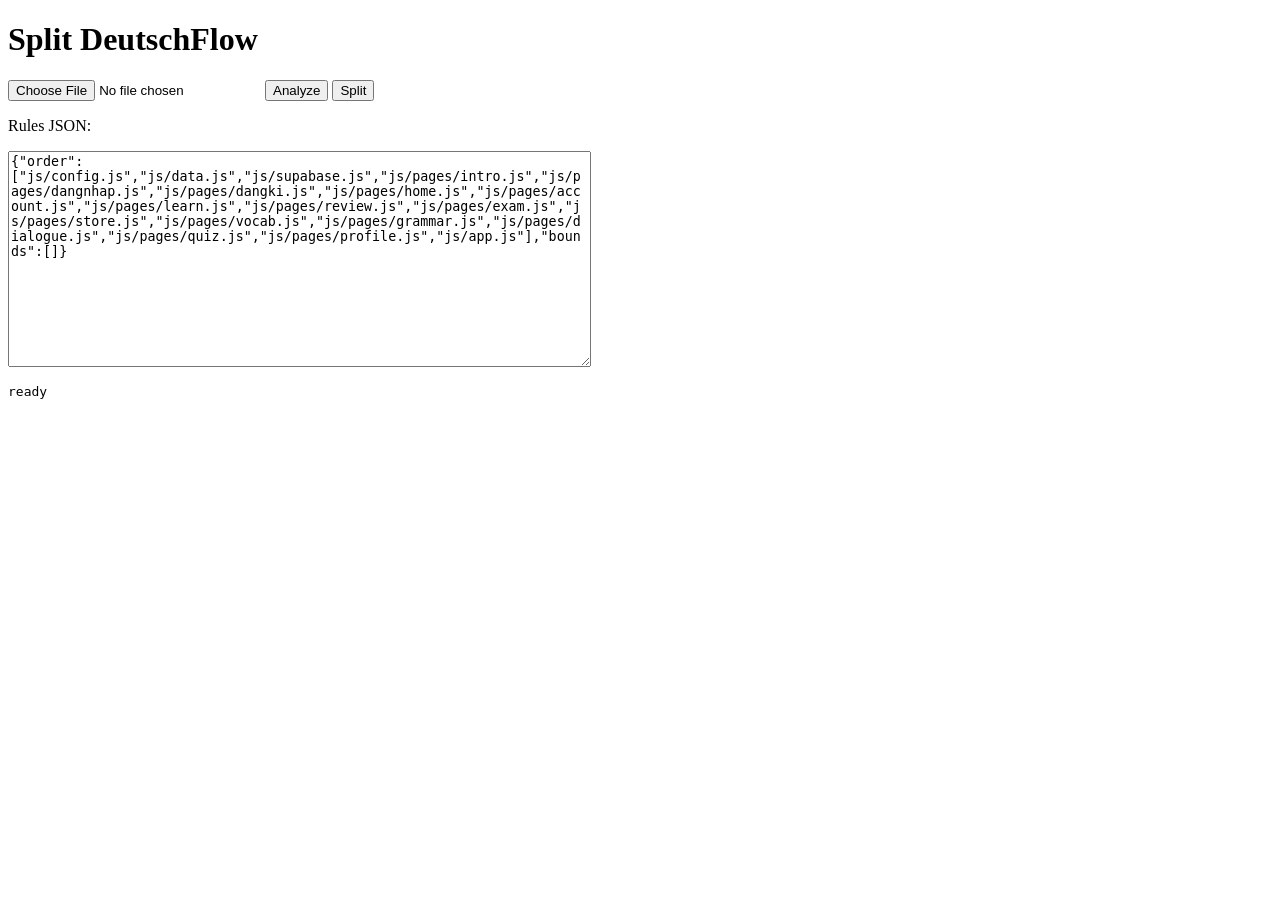
<file: _split.html>
<!doctype html>
<meta charset="utf-8">
<title>Split DeutschFlow</title>
<h1>Split DeutschFlow</h1>
<p><input type="file" id="f"> <button id="an" type="button">Analyze</button> <button id="sp" type="button">Split</button></p>
<p>Rules JSON:</p>
<textarea id="ru" rows="14" cols="70">{"order":["js/config.js","js/data.js","js/supabase.js","js/pages/intro.js","js/pages/dangnhap.js","js/pages/dangki.js","js/pages/home.js","js/pages/account.js","js/pages/learn.js","js/pages/review.js","js/pages/exam.js","js/pages/store.js","js/pages/vocab.js","js/pages/grammar.js","js/pages/dialogue.js","js/pages/quiz.js","js/pages/profile.js","js/app.js"],"bounds":[]}</textarea>
<pre id="o">ready</pre>
<div id="lk"></div>
<script>
let T="",JS="",CSS="";
const $=id=>document.getElementById(id);
f.onchange=e=>{let r=new FileReader();r.onload=()=>{T=r.result;parse();$("o").textContent="loaded "+T.length+" chars, css="+CSS.length+", js="+JS.length;};r.readAsText(e.target.files[0]);};
function parse(){
  let m=[...T.matchAll(/<style[^>]*>([\s\S]*?)<\/style>/gi)];CSS=m.map(x=>x[1]).join("\n");
  let s=[...T.matchAll(/<script([^>]*)>([\s\S]*?)<\/script>/gi)];
  JS=s.filter(x=>!/src\s*=/.test(x[1])).map(x=>x[2]).join("\n");
  window._srcs=s.filter(x=>/src\s*=/.test(x[1])).map(x=>x[1].trim());
}
an.onclick=()=>{
  if(!T){$("o").textContent="no file";return;}
  let L=T.split("\n"),out=[];
  out.push("chars="+T.length+" lines="+L.length+" cssChars="+CSS.length+" jsChars="+JS.length);
  out.push("src script tags: "+(window._srcs||[]).join(" | "));
  let jl=JS.split("\n");out.push("jsLines="+jl.length);
  out.push("--- BANNERS ---");
  jl.forEach((x,i)=>{let t=x.trim();if(t.length>4&&t.length<200&&/^(\/\/|\/\*)/.test(t)&&/(={3,}|-{3,}|PHẦN|SECTION|TRANG)/i.test(t))out.push((i+1)+": "+t.slice(0,180));});
  out.push("--- TOP-LEVEL DECLS (first 250) ---");
  let n=0;jl.forEach((x,i)=>{let mm=x.match(/^(?:async\s+)?function\s+([\w$]+)|^const\s+([\w$]+)\s*=|^let\s+([\w$]+)\s*=|^var\s+([\w$]+)\s*=|^class\s+([\w$]+)/);if(mm&&n<250){out.push((i+1)+": "+(mm[1]||mm[2]||mm[3]||mm[4]||mm[5]));n++;}});
  out.push("--- KEYWORD COUNTS ---");
  ["SUPABASE_URL","SUPABASE_ANON_KEY","createClient","LESSON","VOCAB","GRAMMAR","DIALOGUE","showPage","signIn","signUp","logout","flashcard","startExam","buyPackage","sync","initApp","currentUser","DEMO"].forEach(k=>{out.push(k+": "+(JS.split(k).length-1));});
  out.push("--- HTML page ids ---");
  [...T.matchAll(/id="([^"]+)"/g)].map(x=>x[1]).filter((v,i,a)=>a.indexOf(v)===i).forEach(id=>out.push("id: "+id));
  $("o").textContent=out.join("\n");
};
sp.onclick=()=>{
  if(!T){$("o").textContent="no file";return;}
  let R=JSON.parse($("ru").value);
  let files={};files["css/style.css"]=CSS;
  let idx=R.bounds.map(b=>({f:b.f,p:JS.indexOf(b.m)}));
  let miss=idx.filter(x=>x.p<0);
  if(miss.length){$("o").textContent="MISSING MARKERS: "+miss.map(x=>x.f).join(", ");return;}
  idx.sort((a,b)=>a.p-b.p);
  let rep=["bounds: "+idx.map(x=>x.f+"@"+x.p).join(", ")];
  let pre=JS.slice(0,idx[0].p);
  rep.push("PRE chars="+pre.length+" | head: "+pre.slice(0,300).replace(/\n/g," / "));
  for(let i=0;i<idx.length;i++){let end=i+1<idx.length?idx[i+1].p:JS.length;files[idx[i].f]=JS.slice(idx[i].p,end);}
  files[idx[0].f]=pre+files[idx[0].f];
  let h=T;
  h=h.replace(/<style[^>]*>[\s\S]*?<\/style>/i,'<link rel="stylesheet" href="css/style.css">');
  h=h.replace(/<style[^>]*>[\s\S]*?<\/style>/gi,"");
  let tags=R.order.map(x=>'<script src="'+x+'"></'+'script>').join("\n");
  let done=false;
  h=h.replace(/<script(?![^>]*src)[^>]*>[\s\S]*?<\/script>/i,()=>{done=true;return tags;});
  h=h.replace(/<script(?![^>]*src)[^>]*>[\s\S]*?<\/script>/gi,"");
  if(!done){h=h.replace("</body>",tags+"\n</body>");}
  files["index.html"]=h;
  rep.push("FILES:");
  Object.keys(files).forEach(k=>rep.push(k+" = "+files[k].length+" chars"));
  let lk=$("lk");lk.innerHTML="";
  Object.keys(files).forEach(k=>{let b=new Blob([files[k]],{type:"text/plain"});let a=document.createElement("a");a.href=URL.createObjectURL(b);a.download=k.split("/").pop();a.textContent="DL "+k+" ("+files[k].length+")";a.style.display="block";lk.appendChild(a);});
  window._files=files;
  $("o").textContent=rep.join("\n");
};
</script>
</file>
<file: css/style.css>
:root{
        --bg:#FAF8F3; --surface:#FFFFFF; --surface2:#F2EEE3; --ink:#1B1A17; --ink2:#5E594F;
        --line:#E4DDCE; --red:#C8102E; --red-dark:#A50D26; --gold:#DFA320; --gold-soft:#F8ECC8;
        --der:#2B6CB0; --die:#C2185B; --das:#1E7A46;
        --ok:#1E7A46; --bad:#C0272D; --shadow:0 10px 30px rgba(27,26,23,.08);
        --radius:14px;
      }
      @media (prefers-color-scheme: dark){
        :root{
          --bg:#131211; --surface:#1D1C1A; --surface2:#26241F; --ink:#F3EFE5; --ink2:#ABA294;
          --line:#35322B; --red:#E5484D; --red-dark:#E5484D; --gold:#F0B93E; --gold-soft:#3A3116;
          --der:#6FA8DC; --die:#E58BB1; --das:#5FBF8F;
          --ok:#5FBF8F; --bad:#FF7A70; --shadow:0 10px 30px rgba(0,0,0,.35);
        }
      }
      *{ box-sizing:border-box; }
      html{ scroll-behavior:smooth; }
      body{ margin:0; font-family:"Be Vietnam Pro", system-ui, -apple-system, "Segoe UI", sans-serif; background:var(--bg); color:var(--ink); line-height:1.55; -webkit-font-smoothing:antialiased; }
      button, [role="button"], select, summary, input:not([type="checkbox"],[type="radio"]){ min-height:2.25rem; }
      button{ font-family:inherit; cursor:pointer; }
      input, select, textarea{ font-family:inherit; }
      img{ max-width:100%; display:block; }
      h1,h2,h3{ line-height:1.2; margin:0; letter-spacing:-.01em; }
      p{ margin:0; }
      .hidden{ display:none !important; }

      /* ---------- Buttons & chips ---------- */
      .btn{ display:inline-flex; align-items:center; justify-content:center; gap:.5rem; border:1px solid transparent; border-radius:10px; padding:.6rem 1.15rem; font-weight:700; font-size:.95rem; background:var(--surface2); color:var(--ink); text-decoration:none; transition:background .15s, transform .1s; min-height:2.75rem; }
      .btn:active{ transform:scale(.98); }
      .btn-red{ background:var(--red); color:#fff; }
      .btn-red:hover{ background:var(--red-dark); }
      .btn-ghost{ background:transparent; border-color:var(--line); color:var(--ink); }
      .btn-ghost:hover{ background:var(--surface2); }
      .btn-gold{ background:var(--gold); color:#1B1A17; }
      .btn-block{ width:100%; }
      .btn-sm{ min-height:2.25rem; padding:.35rem .8rem; font-size:.85rem; border-radius:8px; }
      .chip{ display:inline-flex; align-items:center; gap:.35rem; border:1px solid var(--line); background:var(--surface); color:var(--ink2); border-radius:999px; padding:.3rem .8rem; font-size:.83rem; font-weight:600; min-height:2.25rem; }
      button.chip{ cursor:pointer; }
      button.chip.on{ background:var(--ink); color:var(--bg); border-color:var(--ink); }
      .tag{ display:inline-block; font-size:.72rem; font-weight:800; letter-spacing:.06em; text-transform:uppercase; padding:.18rem .55rem; border-radius:6px; background:var(--gold-soft); color:var(--ink); }
      .tag.red{ background:var(--red); color:#fff; }

      /* ---------- Landing ---------- */
      .topbar-land{ position:sticky; top:0; z-index:40; background:color-mix(in srgb, var(--bg) 88%, transparent); backdrop-filter:blur(10px); border-bottom:1px solid var(--line); }
      .topbar-land-in{ max-width:1120px; margin:0 auto; padding:.6rem 1.1rem; display:flex; align-items:center; gap:1rem; }
      .brand{ display:flex; align-items:center; gap:.6rem; font-weight:900; font-size:1.08rem; color:var(--ink); text-decoration:none; }
      .brand-badge{ background:var(--ink); color:var(--gold); font-weight:900; border-radius:8px; padding:.28rem .5rem; font-size:.9rem; letter-spacing:.03em; }
      .brand-badge i{ font-style:normal; color:var(--red); }
      .land-nav{ margin-left:auto; display:flex; align-items:center; gap:.25rem; }
      .land-nav a.navlink{ color:var(--ink2); text-decoration:none; font-weight:600; font-size:.92rem; padding:.55rem .7rem; border-radius:8px; }
      .land-nav a.navlink:hover{ color:var(--ink); background:var(--surface2); }
      .land-nav .btn{ margin-left:.4rem; }
      @media (max-width:760px){ .land-nav a.navlink{ display:none; } }
      .wrap{ max-width:1120px; margin:0 auto; padding:0 1.1rem; }
      .hero{ display:grid; grid-template-columns:1.05fr .95fr; gap:2.2rem; align-items:center; padding:3rem 0 2.4rem; }
      @media (max-width:860px){ .hero{ grid-template-columns:1fr; padding-top:1.8rem; } }
      .hero h1{ font-size:clamp(2rem, 4.6vw, 3.1rem); font-weight:900; }
      .hero h1 .hl{ color:var(--red); }
      .hero .sub{ color:var(--ink2); font-size:1.05rem; margin-top:.9rem; max-width:34rem; }
      .hero-cta{ display:flex; flex-wrap:wrap; gap:.7rem; margin-top:1.5rem; }
      .hero-stats{ display:flex; flex-wrap:wrap; gap:1.4rem; margin-top:1.8rem; }
      .hero-stats .st b{ display:block; font-size:1.35rem; font-weight:900; }
      .hero-stats .st span{ color:var(--ink2); font-size:.85rem; }
      .hero-img{ border-radius:18px; overflow:hidden; border:1px solid var(--line); box-shadow:var(--shadow); background:var(--surface); }
      .hero-img img{ width:100%; height:100%; object-fit:cover; aspect-ratio: 8/5; }
      .section{ padding:2.6rem 0; }
      .section-head{ max-width:40rem; margin-bottom:1.4rem; }
      .section-head h2{ font-size:1.65rem; font-weight:800; margin-top:.5rem; }
      .section-head p{ color:var(--ink2); margin-top:.45rem; }
      .levels-grid{ display:grid; grid-template-columns:repeat(3,1fr); gap:1rem; }
      @media (max-width:860px){ .levels-grid{ grid-template-columns:repeat(2,1fr); } }
      @media (max-width:520px){ .levels-grid{ grid-template-columns:1fr; } }
      .level-card{ background:var(--surface); border:1px solid var(--line); border-radius:var(--radius); padding:1.15rem 1.2rem; }
      .level-card .lv{ font-size:1.9rem; font-weight:900; }
      .level-card .lv small{ font-size:.95rem; color:var(--red); font-weight:800; margin-left:.4rem; }
      .level-card p{ color:var(--ink2); font-size:.92rem; margin-top:.4rem; }
      .level-card .meta{ margin-top:.7rem; font-size:.8rem; font-weight:700; color:var(--ink2); }
      .feat-layout{ display:grid; grid-template-columns:.85fr 1.15fr; gap:2rem; align-items:start; }
      @media (max-width:860px){ .feat-layout{ grid-template-columns:1fr; } }
      .feat-row{ display:flex; gap:1rem; padding:1rem 0; border-bottom:1px solid var(--line); }
      .feat-row:last-child{ border-bottom:none; }
      .feat-num{ font-weight:900; color:var(--gold); font-size:1.15rem; min-width:2.2rem; }
      .feat-row h3{ font-size:1.02rem; font-weight:800; }
      .feat-row p{ color:var(--ink2); font-size:.92rem; margin-top:.2rem; }
      .sample-grid{ display:grid; grid-template-columns:repeat(3,1fr); gap:1rem; }
      @media (max-width:860px){ .sample-grid{ grid-template-columns:repeat(2,1fr); } }
      @media (max-width:520px){ .sample-grid{ grid-template-columns:1fr; } }
      .cta-band{ background:var(--ink); color:var(--bg); border-radius:18px; padding:2.2rem; display:flex; flex-wrap:wrap; align-items:center; gap:1.2rem; justify-content:space-between; margin:1rem 0 3rem; }
      .cta-band h2{ font-size:1.5rem; font-weight:800; }
      .cta-band p{ opacity:.75; margin-top:.3rem; }
      footer.land{ border-top:1px solid var(--line); padding:1.6rem 0 2.2rem; color:var(--ink2); font-size:.87rem; }
      footer.land .wrap{ display:flex; flex-wrap:wrap; gap:.6rem 2rem; justify-content:space-between; }

      /* ---------- Word card ---------- */
      .word-card{ background:var(--surface); border:1px solid var(--line); border-radius:var(--radius); padding:1rem 1.1rem; }
      .word-top{ display:flex; align-items:flex-start; gap:.6rem; }
      .word-de{ font-size:1.22rem; font-weight:800; }
      .art{ font-weight:900; }
      .art.der{ color:var(--der); } .art.die{ color:var(--die); } .art.das{ color:var(--das); }
      .word-pl{ color:var(--ink2); font-size:.85rem; }
      .word-vi{ font-weight:600; margin-top:.15rem; }
      .word-ex{ color:var(--ink2); font-size:.9rem; margin-top:.5rem; }
      .word-ex b{ color:var(--ink); font-weight:600; }
      .icon-btn{ display:inline-flex; align-items:center; justify-content:center; width:2.5rem; height:2.5rem; min-height:2.5rem; border-radius:50%; border:1px solid var(--line); background:var(--surface); color:var(--ink); flex:none; }
      .icon-btn:hover{ background:var(--surface2); }
      .icon-btn svg{ width:1.15rem; height:1.15rem; }
      .icon-btn.known{ background:var(--gold-soft); border-color:var(--gold); }
      .spacer{ flex:1; }

      /* ---------- Auth ---------- */
      .auth-wrap{ min-height:100dvh; display:flex; align-items:center; justify-content:center; padding:1.2rem; }
      .auth-card{ width:100%; max-width:430px; background:var(--surface); border:1px solid var(--line); border-radius:18px; box-shadow:var(--shadow); padding:1.7rem 1.6rem 1.5rem; }
      .auth-card .brand{ justify-content:center; margin-bottom:.4rem; }
      .auth-card h1{ text-align:center; font-size:1.35rem; font-weight:800; }
      .auth-card .sub{ text-align:center; color:var(--ink2); font-size:.92rem; margin-top:.35rem; }
      .auth-tabs{ display:grid; grid-template-columns:1fr 1fr; background:var(--surface2); border-radius:10px; padding:.3rem; margin:1.2rem 0 1.1rem; }
      .auth-tabs button{ border:none; background:transparent; border-radius:8px; font-weight:700; font-size:.95rem; color:var(--ink2); min-height:2.5rem; }
      .auth-tabs button.on{ background:var(--surface); color:var(--ink); box-shadow:0 2px 8px rgba(0,0,0,.08); }
      .field{ margin-bottom:.85rem; }
      .field label{ display:block; font-weight:700; font-size:.88rem; margin-bottom:.35rem; }
      .field input, .field select{ width:100%; border:1px solid var(--line); border-radius:10px; background:var(--bg); color:var(--ink); padding:.65rem .8rem; font-size:1rem; min-height:2.9rem; }
      .field input:focus, .field select:focus{ outline:2px solid var(--gold); border-color:transparent; }
      .form-err{ background:color-mix(in srgb, var(--bad) 10%, var(--surface)); border:1px solid var(--bad); color:var(--bad); border-radius:10px; padding:.6rem .8rem; font-size:.9rem; font-weight:600; margin-bottom:.85rem; }
      .form-note{ color:var(--ink2); font-size:.82rem; text-align:center; margin-top:.9rem; }
      .back-link{ display:inline-flex; align-items:center; gap:.35rem; color:var(--ink2); font-weight:600; font-size:.9rem; background:none; border:none; padding:.5rem 0; min-height:2.5rem; }
      .back-link:hover{ color:var(--ink); }

      /* ---------- App shell ---------- */
      .app{ display:grid; grid-template-columns:248px 1fr; min-height:100dvh; }
      .sidebar{ position:sticky; top:0; height:100dvh; border-right:1px solid var(--line); background:var(--surface); padding:1.1rem .9rem; display:flex; flex-direction:column; gap:.3rem; }
      .sidebar .brand{ padding:.2rem .4rem .9rem; }
      .nav-item{ display:flex; align-items:center; gap:.7rem; width:100%; text-align:left; border:none; background:transparent; color:var(--ink2); font-weight:600; font-size:.95rem; padding:.65rem .7rem; border-radius:10px; min-height:2.9rem; }
      .nav-item svg{ width:1.25rem; height:1.25rem; flex:none; }
      .nav-item:hover{ background:var(--surface2); color:var(--ink); }
      .nav-item.on{ background:var(--gold-soft); color:var(--ink); font-weight:800; }
      .side-user{ margin-top:auto; border-top:1px solid var(--line); padding-top:.9rem; }
      .user-row{ display:flex; align-items:center; gap:.65rem; padding:0 .4rem .7rem; }
      .avatar{ width:2.5rem; height:2.5rem; border-radius:50%; background:var(--red); color:#fff; display:flex; align-items:center; justify-content:center; font-weight:900; font-size:1.05rem; flex:none; }
      .user-row .nm{ font-weight:800; font-size:.92rem; line-height:1.25; }
      .user-row .em{ color:var(--ink2); font-size:.78rem; line-height:1.25; word-break:break-all; }
      .main{ min-width:0; display:flex; flex-direction:column; }
      .app-top{ position:sticky; top:0; z-index:30; background:color-mix(in srgb, var(--bg) 88%, transparent); backdrop-filter:blur(10px); border-bottom:1px solid var(--line); padding:.65rem 1.2rem; display:flex; align-items:center; gap:.8rem; }
      .app-top h1{ font-size:1.15rem; font-weight:800; }
      .xp-chip{ display:inline-flex; align-items:center; gap:.35rem; background:var(--gold-soft); border-radius:999px; padding:.32rem .75rem; font-weight:800; font-size:.85rem; min-height:2.25rem; }
      .content{ padding:1.4rem 1.2rem 2.5rem; width:100%; max-width:1020px; margin:0 auto; }
      .bottombar{ display:none; }
      .more-sheet{ display:none; }
      @media (max-width:900px){
        .app{ grid-template-columns:1fr; }
        .sidebar{ display:none; }
        .content{ padding-bottom:6rem; }
        .bottombar{ display:grid; grid-template-columns:repeat(5,1fr); position:fixed; left:0; right:0; bottom:0; z-index:50; background:var(--surface); border-top:1px solid var(--line); padding:.35rem .3rem calc(.35rem + env(safe-area-inset-bottom)); }
        .bottombar button{ border:none; background:transparent; color:var(--ink2); font-size:.68rem; font-weight:700; display:flex; flex-direction:column; align-items:center; gap:.15rem; padding:.4rem 0; min-height:3.2rem; border-radius:10px; }
        .bottombar button svg{ width:1.3rem; height:1.3rem; }
        .bottombar button.on{ color:var(--red); }
        .more-sheet{ display:block; position:fixed; inset:0; z-index:60; background:rgba(10,10,10,.45); }
        .more-sheet .sheet{ position:absolute; left:0; right:0; bottom:0; background:var(--surface); border-radius:18px 18px 0 0; padding:1.1rem 1.1rem calc(1.2rem + env(safe-area-inset-bottom)); }
        .more-sheet h3{ font-size:1rem; margin-bottom:.8rem; }
        .sheet-grid{ display:grid; grid-template-columns:1fr 1fr; gap:.6rem; }
      }
      .view{ animation:fadein .18s ease; }
      @keyframes fadein{ from{ opacity:0; transform:translateY(4px);} to{ opacity:1; transform:none;} }
      @media (prefers-reduced-motion: reduce){ .view{ animation:none; } html{ scroll-behavior:auto; } }

      /* ---------- Dashboard & content ---------- */
      .hello{ font-size:1.45rem; font-weight:900; }
      .hello-sub{ color:var(--ink2); margin-top:.25rem; }
      .stat-grid{ display:grid; grid-template-columns:repeat(4,1fr); gap:.9rem; margin-top:1.2rem; }
      @media (max-width:760px){ .stat-grid{ grid-template-columns:repeat(2,1fr); } }
      .stat-card{ background:var(--surface); border:1px solid var(--line); border-radius:var(--radius); padding:1rem 1.05rem; }
      .stat-card b{ font-size:1.5rem; font-weight:900; display:block; }
      .stat-card span{ color:var(--ink2); font-size:.83rem; font-weight:600; }
      .card{ background:var(--surface); border:1px solid var(--line); border-radius:var(--radius); padding:1.2rem; }
      .card h2, .sec-title{ font-size:1.12rem; font-weight:800; }
      .mt{ margin-top:1.4rem; } .mt-s{ margin-top:.9rem; }
      .continue-card{ display:flex; flex-wrap:wrap; gap:1rem; align-items:center; justify-content:space-between; border-left:6px solid var(--gold); }
      .progress{ height:.55rem; background:var(--surface2); border-radius:999px; overflow:hidden; margin-top:.55rem; }
      .progress i{ display:block; height:100%; background:var(--red); border-radius:999px; }
      .lvl-rows{ display:grid; gap:.7rem; margin-top:.8rem; }
      .lvl-row{ display:grid; grid-template-columns:3.2rem 1fr auto; gap:.8rem; align-items:center; }
      .lvl-row .lv{ font-weight:900; font-size:1.1rem; }
      .lvl-row .bar-wrap{ min-width:0; }
      .lvl-row .bar-wrap span{ font-size:.82rem; color:var(--ink2); font-weight:600; }
      .lvl-row .pct{ font-weight:800; font-size:.88rem; }
      .quick-grid{ display:grid; grid-template-columns:repeat(3,1fr); gap:.9rem; margin-top:.9rem; }
      @media (max-width:760px){ .quick-grid{ grid-template-columns:repeat(2,1fr); } }
      .quick-card{ text-align:left; background:var(--surface); border:1px solid var(--line); border-radius:var(--radius); padding:1rem 1.05rem; color:var(--ink); }
      .quick-card:hover{ border-color:var(--gold); }
      .quick-card svg{ width:1.5rem; height:1.5rem; color:var(--red); }
      .quick-card b{ display:block; margin-top:.5rem; font-size:.98rem; }
      .quick-card span{ color:var(--ink2); font-size:.83rem; }

      /* ---------- Courses / lists ---------- */
      .filter-row{ display:flex; flex-wrap:wrap; gap:.5rem; margin:1rem 0; align-items:center; }
      .filter-row .search{ flex:1 1 200px; }
      .filter-row input[type="search"], .filter-row select{ border:1px solid var(--line); border-radius:10px; background:var(--surface); color:var(--ink); padding:.55rem .8rem; font-size:.95rem; min-height:2.75rem; width:100%; }
      .filter-row .sel{ flex:0 1 170px; }
      .lesson-list{ display:grid; gap:.8rem; }
      .lesson-row{ display:flex; gap:1rem; align-items:center; width:100%; text-align:left; background:var(--surface); border:1px solid var(--line); border-radius:var(--radius); padding:1rem 1.1rem; color:var(--ink); }
      .lesson-row:hover{ border-color:var(--gold); }
      .lesson-num{ width:2.6rem; height:2.6rem; border-radius:12px; background:var(--surface2); display:flex; align-items:center; justify-content:center; font-weight:900; flex:none; }
      .lesson-row.done .lesson-num{ background:var(--gold-soft); color:var(--ink); }
      .lesson-row b{ font-size:1rem; display:block; }
      .lesson-row span{ color:var(--ink2); font-size:.86rem; display:block; }
      .done-badge{ color:var(--ok); font-weight:800; font-size:.82rem; flex:none; }
      .grid-2{ display:grid; grid-template-columns:1fr 1fr; gap:1rem; }
      @media (max-width:760px){ .grid-2{ grid-template-columns:1fr; } }
      .grid-3{ display:grid; grid-template-columns:repeat(3,1fr); gap:1rem; }
      @media (max-width:900px){ .grid-3{ grid-template-columns:repeat(2,1fr); } }
      @media (max-width:560px){ .grid-3{ grid-template-columns:1fr; } }
      .phrase-row{ display:flex; align-items:center; gap:.7rem; padding:.7rem 0; border-bottom:1px solid var(--line); }
      .phrase-row:last-child{ border-bottom:none; }
      .phrase-row .de{ font-weight:700; }
      .phrase-row .vi{ color:var(--ink2); font-size:.9rem; }
      .tip-box{ background:var(--gold-soft); border-radius:12px; padding:.95rem 1.05rem; font-size:.94rem; }
      .tip-box b{ display:block; margin-bottom:.2rem; }
      .dlg-line{ display:flex; gap:.8rem; padding:.75rem 0; border-bottom:1px solid var(--line); align-items:flex-start; }
      .dlg-line:last-child{ border-bottom:none; }
      .dlg-who{ font-weight:800; font-size:.8rem; background:var(--surface2); border-radius:8px; padding:.3rem .55rem; min-width:5.2rem; text-align:center; flex:none; }
      .dlg-line .de{ font-weight:600; }
      .dlg-line .vi{ color:var(--ink2); font-size:.9rem; }

      /* ---------- Flashcards ---------- */
      .fc-stage{ perspective:1200px; max-width:560px; margin:1.2rem auto 0; }
      .fc-card{ position:relative; width:100%; min-height:280px; transform-style:preserve-3d; transition:transform .45s; cursor:pointer; }
      .fc-card.flipped{ transform:rotateY(180deg); }
      @media (prefers-reduced-motion: reduce){ .fc-card{ transition:none; } }
      .fc-face{ position:absolute; inset:0; backface-visibility:hidden; -webkit-backface-visibility:hidden; background:var(--surface); border:1px solid var(--line); border-radius:18px; box-shadow:var(--shadow); display:flex; flex-direction:column; align-items:center; justify-content:center; gap:.5rem; padding:1.5rem; text-align:center; }
      .fc-face.back{ transform:rotateY(180deg); }
      .fc-word{ font-size:2rem; font-weight:900; }
      .fc-vi{ font-size:1.5rem; font-weight:800; }
      .fc-ex{ color:var(--ink2); }
      .fc-controls{ display:flex; flex-wrap:wrap; gap:.6rem; justify-content:center; margin-top:1.1rem; }
      .fc-count{ text-align:center; color:var(--ink2); font-weight:700; margin-top:.8rem; }

      /* ---------- Quiz ---------- */
      .quiz-opt{ display:block; width:100%; text-align:left; background:var(--surface); border:1px solid var(--line); border-radius:12px; padding:.85rem 1rem; font-size:1rem; font-weight:600; color:var(--ink); margin-top:.6rem; min-height:3.2rem; }
      .quiz-opt:hover:not(:disabled){ border-color:var(--gold); }
      .quiz-opt.right{ border-color:var(--ok); background:color-mix(in srgb, var(--ok) 12%, var(--surface)); }
      .quiz-opt.wrong{ border-color:var(--bad); background:color-mix(in srgb, var(--bad) 10%, var(--surface)); }
      .quiz-q{ font-size:1.25rem; font-weight:800; margin-top:.6rem; }
      .quiz-q .de{ color:var(--red); }

      /* ---------- Achievements / profile ---------- */
      .ach-row{ display:flex; gap:.9rem; align-items:center; padding:.8rem 0; border-bottom:1px solid var(--line); }
      .ach-row:last-child{ border-bottom:none; }
      .ach-ic{ width:2.7rem; height:2.7rem; border-radius:50%; background:var(--surface2); display:flex; align-items:center; justify-content:center; font-size:1.25rem; flex:none; filter:grayscale(1); opacity:.45; }
      .ach-row.got .ach-ic{ background:var(--gold-soft); filter:none; opacity:1; }
      .ach-row b{ display:block; }
      .ach-row span{ color:var(--ink2); font-size:.86rem; }
      .ach-row .st{ margin-left:auto; font-weight:800; font-size:.82rem; color:var(--ink2); flex:none; }
      .ach-row.got .st{ color:var(--ok); }

      /* ---------- Toast ---------- */
      .toast{ position:fixed; left:50%; bottom:5.6rem; transform:translateX(-50%) translateY(20px); background:var(--ink); color:var(--bg); padding:.7rem 1.1rem; border-radius:999px; font-weight:700; font-size:.92rem; opacity:0; pointer-events:none; transition:opacity .25s, transform .25s; z-index:80; max-width:90vw; text-align:center; }
      .toast.show{ opacity:1; transform:translateX(-50%) translateY(0); }
      @media (min-width:901px){ .toast{ bottom:2rem; } }


      /* ===== 2026 redesign: calmer palette, lighter type, mobile-first scale ===== */
      :root{
        --bg:#F4F6F3; --surface:#FFFFFF; --surface2:#E9EDE7; --ink:#1A2420; --ink2:#5C6A62;
        --line:#DCE2DA; --red:#0E7A5F; --red-dark:#0A5F4A; --gold:#D9930D; --gold-soft:#F7ECD2;
        --der:#2563EB; --die:#C2437E; --das:#0E7A5F;
        --ok:#0E7A5F; --bad:#C0392B; --shadow:0 4px 18px rgba(26,36,32,.07);
        --radius:12px;
      }
      @media (prefers-color-scheme: dark){
        :root{
          --bg:#0C100E; --surface:#151A17; --surface2:#20261F; --ink:#EBF1EC; --ink2:#9AA79E;
          --line:#2B332C; --red:#43B98F; --red-dark:#43B98F; --gold:#E5AC45; --gold-soft:#2E2716;
          --der:#7FA8F5; --die:#E58BB1; --das:#43B98F;
          --ok:#43B98F; --bad:#FF8577; --shadow:0 4px 18px rgba(0,0,0,.4);
        }
      }
      body{ font-family:"Inter", "Be Vietnam Pro", system-ui, -apple-system, "Segoe UI", sans-serif; font-size:.9375rem; line-height:1.55; }
      h1,h2,h3{ font-family:"Be Vietnam Pro", "Inter", sans-serif; letter-spacing:-.015em; }
      .btn{ min-height:2.6rem; padding:.55rem 1rem; font-size:.9rem; font-weight:600; border-radius:10px; }
      .btn-sm{ min-height:2.3rem; padding:.35rem .75rem; font-size:.83rem; }
      .chip{ font-size:.8rem; padding:.28rem .7rem; min-height:2.15rem; }
      .tag{ font-size:.66rem; font-weight:700; letter-spacing:.07em; padding:.16rem .5rem; border-radius:5px; }

      /* Landing */
      .brand{ font-size:.98rem; font-weight:700; }
      .brand-badge{ font-weight:700; font-size:.8rem; padding:.24rem .45rem; border-radius:6px; }
      .topbar-land-in{ padding:.5rem .9rem; }
      .wrap{ padding:0 .9rem; }
      .hero{ gap:1.6rem; padding:2rem 0 1.6rem; }
      .hero h1{ font-size:clamp(1.65rem, 4.2vw, 2.35rem); font-weight:700; line-height:1.22; }
      .hero .sub{ font-size:.95rem; margin-top:.7rem; }
      .hero-cta{ margin-top:1.1rem; gap:.55rem; }
      .hero-stats{ gap:1.1rem; margin-top:1.3rem; }
      .hero-stats .st b{ font-size:1.15rem; font-weight:700; }
      .hero-stats .stspan{ font-size:.8rem; }
      .hero-img{ border-radius:14px; }
      .section{ padding:1.7rem 0; }
      .section-head{ margin-bottom:1rem; }
      .section-head h2{ font-size:1.3rem; font-weight:700; }
      .section-head p{ font-size:.92rem; }
      .level-card{ padding:.9rem 1rem; }
      .level-card .lv{ font-size:1.35rem; font-weight:700; }
      .level-card .lv small{ font-size:.85rem; font-weight:600; }
      .level-card p{ font-size:.88rem; }
      .feat-row{ padding:.8rem 0; gap:.8rem; }
      .feat-num{ font-size:1rem; min-width:1.9rem; }
      .feat-row h3{ font-size:.95rem; font-weight:600; }
      .feat-row p{ font-size:.88rem; }
      .cta-band{ border-radius:14px; padding:1.4rem; margin:.6rem 0 2rem; }
      .cta-band h2{ font-size:1.2rem; font-weight:700; }
      .word-card{ padding:.85rem .95rem; }
      .word-de{ font-size:1.05rem; font-weight:700; }
      .word-vi{ font-size:.93rem; }
      .word-ex{ font-size:.86rem; }
      .icon-btn{ width:2.3rem; height:2.3rem; min-height:2.3rem; }
      footer.land{ font-size:.82rem; }

      /* Auth */
      .auth-card{ border-radius:14px; padding:1.3rem 1.2rem 1.2rem; }
      .auth-card h1{ font-size:1.15rem; font-weight:700; }
      .auth-card .sub{ font-size:.88rem; }
      .auth-tabs button{ font-size:.9rem; min-height:2.35rem; }
      .field label{ font-size:.84rem; font-weight:600; }
      .field input, .field select{ font-size:.95rem; min-height:2.7rem; padding:.55rem .75rem; }

      /* App shell */
      .app-top{ padding:.55rem .9rem; }
      .app-top h1{ font-size:1rem; font-weight:700; }
      .content{ padding:1rem .9rem 2rem; }
      .nav-item{ font-size:.9rem; min-height:2.6rem; padding:.55rem .65rem; }
      .xp-chip{ font-size:.8rem; font-weight:700; }
      .hello{ font-size:1.2rem; font-weight:700; }
      .hello-sub{ font-size:.9rem; }
      .stat-grid{ gap:.7rem; margin-top:1rem; }
      .stat-card{ padding:.8rem .9rem; }
      .stat-card b{ font-size:1.2rem; font-weight:700; }
      .stat-card span{ font-size:.78rem; }
      .card{ padding:1rem; }
      .card h2, .sec-title{ font-size:1rem; font-weight:700; }
      .mt{ margin-top:1.1rem; }
      .continue-card{ border-left-width:4px; }
      .lvl-row .lv{ font-size:1rem; }
      .quick-grid{ gap:.7rem; }
      .quick-card{ padding:.85rem .9rem; }
      .quick-card svg{ width:1.3rem; height:1.3rem; }
      .quick-card b{ font-size:.92rem; margin-top:.4rem; }
      .quick-card span{ font-size:.8rem; }
      .lesson-row{ padding:.8rem .9rem; gap:.8rem; }
      .lesson-num{ width:2.3rem; height:2.3rem; border-radius:10px; font-size:.9rem; }
      .lesson-row b{ font-size:.93rem; }
      .lesson-row span{ font-size:.82rem; }
      .fc-card{ min-height:230px; }
      .fc-face{ border-radius:14px; padding:1.1rem; }
      .fc-word{ font-size:1.55rem; font-weight:700; }
      .fc-vi{ font-size:1.2rem; font-weight:700; }
      .fc-ex{ font-size:.9rem; }
      .quiz-q{ font-size:1.05rem; font-weight:700; }
      .quiz-opt{ padding:.7rem .9rem; font-size:.95rem; font-weight:500; min-height:2.9rem; }
      .tip-box{ font-size:.9rem; padding:.8rem .9rem; }
      .dlg-who{ min-width:4.6rem; font-size:.75rem; }
      .toast{ font-size:.87rem; }

      /* Phone tightening */
      @media (max-width:640px){
        body{ font-size:.9rem; }
        .hero{ padding:1.3rem 0 1.1rem; gap:1.1rem; }
        .hero h1{ font-size:1.55rem; }
        .hero .sub{ font-size:.9rem; }
        .hero-stats{ gap:.9rem; }
        .hero-stats .st b{ font-size:1.05rem; }
        .section{ padding:1.3rem 0; }
        .section-head h2{ font-size:1.18rem; }
        .levels-grid{ grid-template-columns:repeat(2,1fr); gap:.6rem; }
        .level-card{ padding:.75rem .8rem; }
        .level-card .lv{ font-size:1.15rem; }
        .level-card p{ font-size:.82rem; }
        .sample-grid{ grid-template-columns:repeat(2,1fr); gap:.6rem; }
        .word-card{ padding:.7rem .75rem; }
        .word-de{ font-size:.95rem; }
       .word-ex{ font-size:.8rem; }
        .cta-band{ padding:1.1rem; gap:.8rem; }
        .cta-band h2{ font-size:1.1rem; }
        .land-nav .btn-ghost{ display:none; }
        .auth-wrap{ padding:.8rem; align-items:flex-start; padding-top:1.4rem; }
        .content{ padding:.9rem .8rem 5.6rem; }
        .stat-grid{ grid-template-columns:repeat(2,1fr); gap:.6rem; }
        .quick-grid{ grid-template-columns:repeat(2,1fr); gap:.6rem; }
        .filter-row{ gap:.4rem; margin:.8rem 0; }
        .fc-card{ min-height:205px; }
        .fc-word{ font-size:1.4rem; }
        .bottombar button{ font-size:.64rem; min-height:3rem; }
        .grid-3{ gap:.7rem; }
        .dlg-line{ gap:.6rem; }
        .dlg-who{ min-width:4rem; }
      }


      /* ===== DeutschFlow theme: white page, black buttons, German-flag red, blue wordmark ===== */
      :root{
        --bg:#FBFAF7; --surface:#FFFFFF; --surface2:#F1EFE9; --ink:#17181C; --ink2:#6B6F76;
        --line:#E7E3D9; --red:#D5001C; --red-dark:#A80016; --gold:#E8A33D; --gold-soft:#FBF0DA;
        --blue:#1D4ED8; --btn-ink:#17181C; --btn-ink-text:#FFFFFF;
        --der:#2563EB; --die:#C2437E; --das:#0E7A5F;
        --ok:#0E7A5F; --bad:#C0272D; --shadow:0 10px 28px rgba(23,24,28,.08);
        --radius:14px;
      }
      @media (prefers-color-scheme: dark){
        :root{
          --bg:#101014; --surface:#1A1B20; --surface2:#24252C; --ink:#F4F3EF; --ink2:#A3A6AD;
          --line:#2E2F36; --red:#FF4D5E; --red-dark:#FF4D5E; --gold:#E5AC45; --gold-soft:#33270F;
          --blue:#8FB0FF; --btn-ink:#F2F2EF; --btn-ink-text:#141416;
          --der:#7FA8F5; --die:#E58BB1; --das:#43B98F;
          --ok:#43B98F; --bad:#FF8577; --shadow:0 10px 28px rgba(0,0,0,.45);
        }
      }
      h1,h2,h3{ font-family:"Be Vietnam Pro", "Inter", sans-serif; }

      /* Logo: letter D on diagonal German flag */
      .logo-mark{ width:2.5rem; height:2.5rem; border-radius:11px; display:inline-flex; align-items:center; justify-content:center; flex:none;
        color:#fff; font-family:"Be Vietnam Pro", sans-serif; font-weight:900; font-size:1.3rem; line-height:1;
        background:linear-gradient(135deg,#1B1B1B 0%,#1B1B1B 33%,#DD0000 33%,#DD0000 64%,#FFB700 64%,#FFB700 100%);
        box-shadow:0 4px 12px rgba(23,24,28,.22); text-shadow:0 1px 3px rgba(0,0,0,.4); }
      .logo-mark.lg{ width:2.9rem; height:2.9rem; border-radius:13px; font-size:1.5rem; }
      .brand{ gap:.6rem; }
      .brand-name{ color:var(--blue); font-weight:800; font-size:1.12rem; letter-spacing:-.01em; }
      .brand-name.dark{ color:var(--ink); }

      /* Primary buttons become black, like the reference */
      .btn-red{ background:var(--btn-ink); color:var(--btn-ink-text); }
      .btn-red:hover{ background:var(--btn-ink); opacity:.87; }
      .btn-text{ background:transparent; color:var(--ink); }
      .btn-text:hover{ background:var(--surface2); }

      /* Floating pill topbar */
      .topbar-land{ background:transparent; border-bottom:none; backdrop-filter:none; padding:.65rem .9rem 0; }
      .topbar-land-in{ background:var(--surface); border:1px solid var(--line); border-radius:18px; box-shadow:0 6px 22px rgba(23,24,28,.07); padding:.55rem .7rem .55rem .8rem; }
      .land-nav .btn{ margin-left:.2rem; }

      /* ---------- DeutschFlow hero ---------- */
      .hero-df{ padding:2.1rem 0 1.4rem; }
      .df-grid{ display:grid; grid-template-columns:1fr 1fr; gap:2.4rem; align-items:center; }
      @media (max-width:860px){ .df-grid{ grid-template-columns:1fr; gap:1.7rem; } .hero-df{ padding-top:1.5rem; } }
      .df-eyebrow{ color:var(--red); font-weight:700; font-size:.78rem; letter-spacing:.14em; }
      .df-title{ font-weight:900; font-size:clamp(2.65rem, 6.4vw, 4.2rem); line-height:1.05; letter-spacing:-.02em; margin-top:.85rem; }
      .df-title span{ color:var(--red); }
      .df-sub{ color:var(--ink2); font-size:1.02rem; margin-top:1.05rem; max-width:30rem; }
      .df-cta{ position:relative; display:flex; align-items:center; justify-content:center; width:100%; max-width:30rem; background:var(--btn-ink); color:var(--btn-ink-text); border:none; border-radius:14px; padding:1.05rem 3rem; font-size:1.03rem; font-weight:700; margin-top:1.6rem; min-height:3.5rem; font-family:inherit; cursor:pointer; transition:opacity .15s; }
      .df-cta:hover{ opacity:.87; }
      .df-cta .arr{ position:absolute; right:1.25rem; font-weight:400; font-size:1.15rem; }
      .df-have{ display:block; width:100%; max-width:30rem; text-align:center; background:none; border:none; color:var(--ink); font-weight:700; font-size:.98rem; padding:.85rem .5rem .2rem; font-family:inherit; cursor:pointer; min-height:2.6rem; }
      .df-have:hover{ color:var(--red); }
      .df-checks{ list-style:none; margin:1.2rem 0 0; padding:0; color:var(--ink2); font-size:.95rem; display:grid; gap:.45rem; }
      .df-checks li b{ color:var(--ink); font-weight:700; margin-right:.35rem; }

      /* Preview card (app overview mock) */
      .df-preview{ background:var(--surface); border:1px solid var(--line); border-radius:20px; box-shadow:0 18px 42px rgba(23,24,28,.10); padding:1rem; }
      .df-pv-top{ display:flex; align-items:center; gap:.4rem; color:var(--ink2); font-size:.83rem; padding:.05rem .3rem .8rem; border-bottom:1px solid var(--line); }
      .df-pv-top .dots i{ width:.55rem; height:.55rem; border-radius:50%; background:var(--line); display:inline-block; margin-right:.28rem; }
      .df-road{ margin-top:1rem; border-radius:16px; padding:1.15rem 1.2rem; color:#fff; display:flex; gap:1rem; align-items:center;
        background:linear-gradient(118deg,#161616 0%,#161616 25%,#7D0D1E 47%,#C8102E 72%,#E07F13 100%); }
      .df-road .k{ font-size:.7rem; letter-spacing:.16em; font-weight:700; color:#FFD9A0; }
      .df-road h3{ font-size:1.22rem; font-weight:800; margin-top:.45rem; color:#fff; }
      .df-road p{ color:rgba(255,255,255,.85); font-size:.9rem; margin-top:.25rem; }
      .ring-wrap{ position:relative; width:76px; height:76px; flex:none; margin-left:auto; }
      .ring-num{ position:absolute; inset:0; display:flex; align-items:center; justify-content:center; font-weight:800; font-size:1rem; color:#fff; }
      .df-stats{ display:grid; grid-template-columns:repeat(3,1fr); gap:.7rem; margin-top:.9rem; }
      .df-stat{ background:var(--bg); border:1px solid var(--line); border-radius:12px; padding:.75rem .85rem; }
      .df-stat b{ font-size:1.25rem; font-weight:800; display:block; line-height:1.15; }
      .df-stat span{ color:var(--ink2); font-size:.8rem; }
      .df-vocab{ margin-top:.9rem; display:grid; gap:.55rem; }
      .df-vocab .row{ display:flex; gap:.6rem; align-items:baseline; background:var(--bg); border:1px solid var(--line); border-radius:10px; padding:.55rem .8rem; font-size:.9rem; }
      .df-vocab .row b{ font-weight:700; }
      .df-vocab .row span{ color:var(--ink2); }
      .df-realstats{ display:flex; flex-wrap:wrap; gap:1.4rem; margin-top:1.8rem; }
      .df-realstats .st b{ display:block; font-size:1.15rem; font-weight:800; }
      .df-realstats .st span{ color:var(--ink2); font-size:.82rem; }

      /* ---------- DeutschFlow auth ---------- */
      .auth-brand{ display:flex; align-items:center; gap:.6rem; margin:.2rem 0 .95rem .15rem; font-weight:800; font-size:1.18rem; color:var(--ink); }
      .auth-card{ border-radius:22px; padding:1.6rem 1.45rem 1.4rem; }
      .auth-eyebrow{ color:var(--red); font-weight:700; letter-spacing:.14em; font-size:.72rem; margin-bottom:.65rem; }
      .auth-card h1{ text-align:left; font-size:1.95rem; font-weight:800; letter-spacing:-.02em; }
      .auth-card .sub{ text-align:left; font-size:.95rem; margin-top:.4rem; }
      .auth-card .brand{ justify-content:flex-start; }
      .field input, .field select{ border-radius:12px; min-height:3.1rem; background:var(--surface); }
      .field input:focus, .field select:focus{ outline:2px solid var(--red); }
      .auth-divider{ display:flex; align-items:center; gap:.8rem; color:var(--ink2); font-size:.85rem; margin:1.15rem 0 .85rem; }
      .auth-divider::before, .auth-divider::after{ content:""; flex:1; height:1px; background:var(--line); }
      .soc-row{ display:grid; grid-template-columns:1fr 1fr 1.15fr; gap:.55rem; }
      .soc-btn{ display:flex; align-items:center; justify-content:center; gap:.45rem; border:1px solid var(--line); background:var(--surface); color:var(--ink); border-radius:12px; padding:.65rem .3rem; font-weight:600; font-size:.84rem; min-height:3rem; font-family:inherit; cursor:pointer; }
      .soc-btn:hover{ background:var(--surface2); }
      .soc-btn svg{ width:1.15rem; height:1.15rem; flex:none; }
      .auth-switch{ text-align:center; color:var(--ink2); font-size:.92rem; margin-top:1.15rem; }
      .auth-switch button{ background:none; border:none; color:var(--red); font-weight:700; font-size:.92rem; font-family:inherit; cursor:pointer; padding:.2rem; min-height:2rem; }
      .auth-submit{ position:relative; min-height:3.4rem; font-size:1rem; border-radius:13px; }
      .auth-submit .arr{ position:absolute; right:1.2rem; font-weight:400; }

      /* App accents in the new identity */
      .continue-card{ border-left:5px solid var(--red); }
      .nav-item.on{ background:color-mix(in srgb, var(--red) 9%, var(--surface)); }
      .sidebar .brand-name, .app-top .brand-name{ font-size:1.05rem; }
      .cta-band{ background:#17181C; color:#F7F5F0; }
      @media (prefers-color-scheme: dark){ .cta-band{ background:#EDECE8; color:#17181C; } }
      @media (max-width:640px){
        .land-nav .btn-text{ display:inline-flex; }
        .df-title{ font-size:clamp(2.45rem, 12.5vw, 3.2rem); }
        .df-road h3{ font-size:1.08rem; }
        .ring-wrap{ width:64px; height:64px; }
        .ring-wrap svg{ width:64px; height:64px; }
        .auth-card h1{ font-size:1.7rem; }
        .soc-btn{ font-size:.78rem; }
      }
    

      /* ===== Balance pass: reference proportions — Inter Tight display, compact scale ===== */
      :root{ --radius:12px; --shadow:0 6px 20px rgba(23,24,28,.07); }
      body{ font-family:"Inter", system-ui, -apple-system, "Segoe UI", sans-serif; }
      h1,h2,h3, .df-title, .logo-mark, .brand-name, .hello, .fc-word, .fc-vi, .quiz-q, .stat-card b, .level-card .lv, .df-stat b, .df-realstats .st b{
        font-family:"Inter Tight", "Inter", system-ui, sans-serif; }

      /* Header pill + brand */
      .topbar-land{ padding:.55rem .9rem 0; }
      .topbar-land-in{ border-radius:15px; padding:.42rem .55rem .42rem .65rem; box-shadow:0 4px 16px rgba(23,24,28,.06); }
      .logo-mark{ width:2.15rem; height:2.15rem; border-radius:9px; font-size:1.08rem; }
      .logo-mark.lg{ width:2.45rem; height:2.45rem; border-radius:11px; font-size:1.25rem; }
      .brand{ gap:.5rem; }
      .brand-name{ font-size:1rem; font-weight:700; letter-spacing:-.02em; }
      .sidebar .brand-name, .app-top .brand-name{ font-size:.98rem; }
      .land-nav a.navlink{ font-size:.87rem; padding:.45rem .6rem; }
      .btn{ min-height:2.45rem; padding:.5rem .95rem; font-size:.88rem; font-weight:600; border-radius:9px; }
      .btn-sm{ min-height:2.2rem; padding:.32rem .72rem; font-size:.82rem; border-radius:8px; }

      /* Hero — big title, but balanced like the reference */
      .hero-df{ padding:1.7rem 0 1.2rem; }
      .df-grid{ gap:2rem; }
      .df-eyebrow{ font-size:.7rem; letter-spacing:.13em; }
      .df-title{ font-size:clamp(2.05rem, 4.6vw, 3.15rem); font-weight:800; line-height:1.1; letter-spacing:-.028em; margin-top:.7rem; }
      .df-sub{ font-size:.94rem; margin-top:.85rem; max-width:29rem; }
      .df-cta{ max-width:29rem; padding:.82rem 2.6rem; font-size:.96rem; font-weight:600; min-height:3.05rem; border-radius:11px; margin-top:1.3rem; }
      .df-cta .arr{ right:1.05rem; font-size:1.05rem; }
      .df-have{ max-width:29rem; font-size:.92rem; font-weight:600; padding:.7rem .5rem .15rem; min-height:2.4rem; }
      .df-checks{ font-size:.89rem; margin-top:1rem; gap:.35rem; }
      .df-realstats{ gap:1.25rem; margin-top:1.5rem; }
      .df-realstats .st b{ font-size:1.05rem; font-weight:700; }
      .df-realstats .st span{ font-size:.79rem; }

      /* Preview card */
      .df-preview{ border-radius:16px; padding:.8rem; box-shadow:0 12px 30px rgba(23,24,28,.09); }
      .df-pv-top{ font-size:.78rem; padding:.05rem .25rem .65rem; }
      .df-pv-top .dots i{ width:.48rem; height:.48rem; }
      .df-road{ margin-top:.8rem; border-radius:13px; padding:.9rem 1rem; gap:.8rem; }
      .df-road .k{ font-size:.64rem; letter-spacing:.14em; }
      .df-road h3{ font-size:1.04rem; font-weight:700; margin-top:.35rem; }
      .df-road p{ font-size:.84rem; }
      .ring-wrap{ width:62px; height:62px; }
      .ring-wrap svg{ width:62px; height:62px; }
      .ring-num{ font-size:.88rem; font-weight:700; }
      .df-stats{ gap:.55rem; margin-top:.7rem; }
      .df-stat{ border-radius:10px; padding:.6rem .7rem; }
      .df-stat b{ font-size:1.08rem; font-weight:700; }
      .df-stat span{ font-size:.76rem; }
      .df-vocab{ margin-top:.7rem; gap:.45rem; }
      .df-vocab .row{ border-radius:9px; padding:.48rem .7rem; font-size:.85rem; }

      /* Sections */
      .section{ padding:1.5rem 0; }
      .section-head h2{ font-size:1.22rem; font-weight:700; letter-spacing:-.02em; }
      .level-card .lv{ font-size:1.25rem; font-weight:700; }
      .cta-band{ border-radius:14px; padding:1.25rem 1.35rem; }
      .cta-band h2{ font-size:1.15rem; font-weight:700; }

      /* Auth — compact card like the reference */
      .auth-brand{ font-size:1.02rem; font-weight:700; letter-spacing:-.02em; margin-bottom:.8rem; }
      .auth-card{ border-radius:18px; padding:1.3rem 1.25rem 1.2rem; }
      .auth-eyebrow{ font-size:.68rem; margin-bottom:.5rem; }
      .auth-card h1{ font-size:1.55rem; font-weight:800; letter-spacing:-.025em; }
      .auth-card .sub{ font-size:.9rem; margin-top:.3rem; }
      .auth-tabs{ margin:1rem 0 .95rem; }
      .auth-tabs button{ min-height:2.3rem; font-size:.88rem;}
      .field{ margin-bottom:.75rem; }
      .field label{ font-size:.85rem; font-weight:600; margin-bottom:.3rem; }
      .field input, .field select{ min-height:2.75rem; padding:.55rem .75rem; font-size:.95rem; border-radius:10px; }
      .auth-submit{ min-height:3rem; font-size:.95rem; font-weight:600; border-radius:11px; }
      .auth-divider{ font-size:.82rem; margin:1rem 0 .75rem; }
      .soc-btn{ min-height:2.65rem; padding:.55rem .25rem; font-size:.8rem; border-radius:10px; }
      .soc-btn svg{ width:1.05rem; height:1.05rem; }
      .auth-switch{ font-size:.88rem; margin-top:1rem; }
      .auth-switch button{ font-size:.88rem; }
      .form-note{ font-size:.8rem; }

      /* App interior — same compact scale */
      .hello{ font-size:1.15rem; font-weight:700; letter-spacing:-.02em; }
      .stat-card b{ font-size:1.12rem; font-weight:700; }
      .card h2, .sec-title{ font-weight:700; letter-spacing:-.015em; }
      .fc-word{ font-size:1.45rem; font-weight:800; letter-spacing:-.02em; }
      .fc-vi{ font-size:1.15rem; font-weight:700; }
      .quiz-q{ letter-spacing:-.01em; }
      .avatar{ font-size:.95rem; font-weight:800; }

      /* Phone: tighter still, title prominent but never dominating */
      @media (max-width:640px){
        .topbar-land{ padding:.5rem .7rem 0; }
        .topbar-land-in{ padding:.38rem .45rem .38rem .55rem; border-radius:13px; }
        .logo-mark{ width:1.95rem; height:1.95rem; border-radius:8px; font-size:.98rem; }
        .brand-name{ font-size:.93rem; }
        .hero-df{ padding-top:1.25rem; }
        .df-grid{ gap:1.3rem; }
        .df-title{ font-size:clamp(1.85rem, 9.6vw, 2.3rem); }
        .df-sub{ font-size:.9rem; }
        .df-cta{ min-height:2.95rem; font-size:.94rem; }
        .df-road{ padding:.8rem .85rem; }
        .df-road h3{ font-size:.97rem; }
        .ring-wrap{ width:54px; height:54px; }
        .ring-wrap svg{ width:54px; height:54px; }
        .ring-num{ font-size:.8rem; }
        .auth-wrap{ padding:.7rem; padding-top:1rem; }
        .auth-card{ padding:1.15rem 1.05rem 1.05rem; border-radius:16px; }
        .auth-card h1{ font-size:1.42rem; }
        .soc-btn{ font-size:.74rem; gap:.3rem; }
      }
    

      /* ===== Auth completion: per-field errors, password toggle, strength meter, forgot password ===== */
      .field-err{ color:var(--bad); font-size:.8rem; font-weight:600; margin-top:.35rem; }
      .field input.invalid, .field select.invalid{ border-color:var(--bad); }
      .pw-wrap{ position:relative; }
      .pw-wrap input{ padding-right:2.7rem; }
      .pw-toggle{ position:absolute; right:.35rem; top:50%; transform:translateY(-50%); width:2.2rem; height:2.2rem; min-height:2.2rem; border:none; background:transparent; color:var(--ink2); display:inline-flex; align-items:center; justify-content:center; border-radius:8px; cursor:pointer; }
      .pw-toggle:hover{ color:var(--ink); background:var(--surface2); }
      .pw-toggle svg{ width:1.15rem; height:1.15rem; }
      .pw-toggle.off{ color:var(--ink); }
      .forgot-row{ display:flex; justify-content:flex-end; margin:-.3rem 0 .8rem; }
      .link-btn{ background:none; border:none; color:var(--red); font-weight:700; font-size:.88rem; font-family:inherit; cursor:pointer; padding:.3rem .2rem; min-height:2rem; }
      .link-btn:hover{ text-decoration:underline; }
      .link-btn.center{ display:block; margin:.7rem auto 0; }
      .pw-meter{ height:.35rem; background:var(--surface2); border-radius:999px; overflow:hidden; margin-top:.5rem; }
      .pw-meter i{ display:block; height:100%; width:0; border-radius:999px; transition:width .2s; background:var(--bad); }
      .pw-meter-label{ font-size:.78rem; font-weight:600; color:var(--ink2); margin-top:.3rem; min-height:1rem; }
      .fg-found{ background:var(--gold-soft); border-radius:10px; padding:.65rem .8rem; font-size:.9rem; font-weight:600; margin-bottom:.85rem; color:var(--ink); }


      /* ===== Sync pass: landing, auth and app share one identity, one set of numbers, one flow ===== */
      .auth-brand .brand-name{ font-size:1.12rem; }
      .field-hint{ color:var(--ink2); font-size:.78rem; margin-top:.35rem; }
      .level-note{ background:var(--gold-soft); border-radius:10px; padding:.55rem .75rem; font-size:.85rem; font-weight:600; margin-top:.5rem; color:var(--ink); }

      /* Journey indicator on the auth screen — mirrors the 3 steps on the landing page */
      .auth-steps{ list-style:none; display:flex; gap:.4rem; margin:0 0 .9rem; padding:0; }
      .auth-steps li{ flex:1; display:flex; align-items:center; gap:.45rem; font-size:.76rem; font-weight:600; color:var(--ink2); background:var(--surface); border:1px solid var(--line); border-radius:999px; padding:.38rem .6rem; min-height:2rem; }
      .auth-steps li i{ font-style:normal; width:1.15rem; height:1.15rem; border-radius:50%; background:var(--surface2); color:var(--ink2); display:inline-flex; align-items:center; justify-content:center; font-size:.7rem; font-weight:800; flex:none; }
      .auth-steps li.on{ color:var(--ink); border-color:var(--ink); }
      .auth-steps li.on i{ background:var(--btn-ink); color:var(--btn-ink-text); }
      @media (max-width:480px){ .auth-steps li{ font-size:.68rem; padding:.32rem .45rem; gap:.3rem; } }

      /* Real content numbers inside the auth card — filled by the same code as the landing stats */
      .auth-benefits{ display:grid; grid-template-columns:repeat(3,1fr); gap:.55rem; margin-top:1rem; }
      .auth-benefits .ab{ background:var(--bg); border:1px solid var(--line); border-radius:10px; padding:.55rem .65rem; text-align:center; }
      .auth-benefits .ab b{ display:block; font-family:"Inter Tight","Inter",sans-serif; font-size:1rem; font-weight:700; line-height:1.2; }
      .auth-benefits .ab span{ color:var(--ink2); font-size:.72rem; font-weight:600; }

      /* Landing: 3-step start section */
      .steps-grid{ display:grid; grid-template-columns:repeat(3,1fr); gap:1rem; }
      @media (max-width:860px){ .steps-grid{ grid-template-columns:1fr; } }
      .step-card{ background:var(--surface); border:1px solid var(--line); border-radius:var(--radius); padding:1.05rem 1.1rem; }
      .step-card .n{ width:1.9rem; height:1.9rem; border-radius:50%; background:var(--btn-ink); color:var(--btn-ink-text); display:flex; align-items:center; justify-content:center; font-weight:800; font-size:.9rem; }
      .step-card h3{ font-size:.98rem; font-weight:700; margin-top:.65rem; }
      .step-card p{ color:var(--ink2); font-size:.88rem; margin-top:.3rem; }
      .step-card .btn{ margin-top:.8rem; }

      /* Landing: two account doors, same wording as the auth screen switch lines */
      .acct-grid{ display:grid; grid-template-columns:1fr 1fr; gap:1rem; }
      @media (max-width:760px){ .acct-grid{ grid-template-columns:1fr; } }
      .acct-card{ background:var(--surface); border:1px solid var(--line); border-radius:var(--radius); padding:1.15rem 1.2rem; }
      .acct-card h3{ font-size:1.02rem; font-weight:700; }
      .acct-card p{ color:var(--ink2); font-size:.9rem; margin-top:.35rem; }
      .acct-card .btn{ margin-top:.9rem; }

      /* Landing: FAQ */
      .faq-list{ display:grid; gap:.6rem; max-width:46rem; }
      .faq-list details{ background:var(--surface); border:1px solid var(--line); border-radius:12px; padding:.15rem 1rem; }
      .faq-list summary{ font-weight:700; font-size:.93rem; cursor:pointer; padding:.7rem 0; list-style:none; display:flex; justify-content:space-between; align-items:center; gap:1rem; }
      .faq-list summary::-webkit-details-marker{ display:none; }
      .faq-list summary::after{ content:"+"; font-weight:400; font-size:1.15rem; color:var(--ink2); flex:none; }
      .faq-list details[open ] summary::after{ content:"–"; }
      .faq-list details p{ color:var(--ink2); font-size:.9rem; padding:0 0 .85rem; }
      .faq-list details p b{ color:var(--ink); }

      .df-pv-note{ color:var(--ink2); font-size:.74rem; margin-top:.6rem; text-align:right; }
      .level-card.clickable{ cursor:pointer; transition:border-color .15s; }
      .level-card.clickable:hover{ border-color:var(--gold); }
      .level-card .meta .go{ color:var(--red); font-weight:700; }
    

      /* ===== Effects pass: subtle motion, shared by landing, auth and app ===== */
      ::selection{ background:var(--gold-soft); }
      .scroll-progress{ position:fixed; top:0; left:0; height:3px; width:0; background:var(--red); z-index:90; border-radius:0 3px 3px 0; }

      @keyframes fxFadeUp{ from{ opacity:0; transform:translateY(14px); } to{ opacity:1; transform:none; } }
      @keyframes fxPop{ from{ opacity:0; transform:translateY(12px) scale(.985); } to{ opacity:1; transform:none; } }
      @keyframes fxShake{ 0%,100%{ transform:translateX(0); } 20%{ transform:translateX(-7px); } 40%{ transform:translateX(6px); } 60%{ transform:translateX(-4px); } 80%{ transform:translateX(3px); } }
      @keyframes fxRing{ from{ stroke-dasharray:0 188.5; } to{ stroke-dasharray:60.3 188.5; } }
        @keyframes fxSheetUp{ from{ opacity:0; transform:translateY(26px); } to{ opacity:1; transform:none; } }
  
        /* Hero entrance + preview card */
        .hero-df .df-grid > div:first-child{ animation:fxFadeUp .55s ease both; }
        .df-preview{ animation:fxFadeUp .55s .12s ease both; transition:box-shadow .3s ease, transform .3s ease; }
        .df-preview:hover{ transform:translateY(-3px); box-shadow:0 22px 48px rgba(23,24,28,.13); }
        .ring-wrap svg circle:last-child{ animation:fxRing 1.1s .35s ease both; }
        .df-stat, .df-vocab .row{ transition:background .2s ease, border-color .2s ease, transform .2s ease; }
        .df-vocab .row:hover{ border-color:var(--gold); transform:translateX(3px); }
  
        /* Scroll reveal (class added by JS only, so no-JS still shows everything) */
        .fx-reveal{ opacity:0; transform:translateY(16px); transition:opacity .55s ease, transform .55s cubic-bezier(.22,.8,.32,1); }
        .fx-reveal.in{ opacity:1; transform:none; }
  
        /* Card & row hover feedback */
        .level-card, .step-card, .acct-card, .stat-card, .word-card{ transition:transform .25s ease, box-shadow .25s ease, border-color .2s ease; }
        .level-card:hover, .step-card:hover, .acct-card:hover, .stat-card:hover, .word-card:hover{ transform:translateY(-3px); box-shadow:var(--shadow); }
        .step-card .n{ transition:transform .25s ease; }
        .step-card:hover .n{ transform:scale(1.12) rotate(-6deg); }
        .lesson-row{ transition:transform .2s ease, border-color .2s ease, box-shadow .2s ease; }
        .lesson-row:hover{ transform:translateY(-2px); box-shadow:var(--shadow); }
        .logo-mark{ transition:transform .3s ease; }
        .brand:hover .logo-mark{ transform:rotate(-5deg) scale(1.07); }
  
        /* Buttons, chips, icons */
        .btn{ transition:background .15s ease, transform .1s ease, box-shadow .2s ease, opacity .15s ease; }
        .btn-red:hover{ box-shadow:0 6px 16px rgba(23,24,28,.18); }
        .df-cta{ transition:opacity .15s ease, transform .15s ease, box-shadow .25s ease; }
        .df-cta:hover{ box-shadow:0 10px 24px rgba(23,24,28,.22); }
        .df-cta:active{ transform:scale(.98); }
        .df-cta .arr, .auth-submit .arr{ transition:transform .2s ease; display:inline-block; }
        .df-cta:hover .arr, .auth-submit:hover .arr{ transform:translateX(4px); }
        .chip, .soc-btn, .nav-item{ transition:background .2s ease, color .2s ease, border-color .2s ease, transform .15s ease; }
        .icon-btn{ transition:background .2s ease, border-color .2s ease, transform .15s ease; }
        .icon-btn:hover{ transform:scale(1.08); }
        .icon-btn:active{ transform:scale(.94); }
        button.chip:active, .soc-btn:active{ transform:scale(.96); }
  
        /* Auth: card entrance, form switch, error feedback */
        .auth-card{ animation:fxPop .45s cubic-bezier(.22,.8,.32,1) both; }
        .auth-card.shake{ animation:fxShake .4s ease; }
        #auth form.form-pop{ animation:fxFadeUp .35s ease both; }
        .form-err{animation:fxFadeUp .25s ease both; }
      .fg-found{ animation:fxFadeUp .3s ease both; }
      .auth-tabs button{ transition:background .15s ease, color .15s ease; }
      .field input:focus, .field select:focus, .field textarea:focus{ box-shadow:0 0 0 3px var(--gold-soft); border-color:var(--gold); }

      /* App: animated progress, fast count-up */
      .progress i{ transition:width .8s cubic-bezier(.22,.8,.32,1); }
      .stat-card b{ display:inline-block; }
      .fc-word, .stat-card .big{ transition:transform .25s ease; }
      .quiz-opt, .lesson-row, .plan-card, .exam-opt{ transition:transform .2s ease, border-color .2s ease, background .2s ease; }

      /* ===== Study-home upgrade: daily checklist, streak banner, quote ===== */
      .streak-banner{ background:linear-gradient(120deg,var(--btn-ink),#3A2B12); color:#fff; border-radius:var(--radius); padding:.85rem 1.05rem; display:flex; align-items:center; gap:.9rem; margin:.85rem 0; border:1px solid rgba(255,255,255,.08); }
      .streak-banner .flame{ font-size:1.5rem; line-height:1; }
      .streak-banner b{ display:block; font-size:1rem; }
      .streak-banner p{ color:rgba(255,255,255,.82); font-size:.85rem; margin-top:.15rem; }
      .streak-banner .btn{ margin-left:auto; }

      .today-card{ background:var(--surface2); border:1px solid var(--line); border-radius:var(--radius); padding:1rem 1.05rem; margin:.85rem 0; }
      .today-top{ display:flex; align-items:baseline; gap:.6rem; }
      .today-top h3{ font-size:1rem; font-weight:700; }
      .today-top .today-date{ color:var(--ink2); font-size:.84rem; }
      .today-pct{ margin-left:auto; font-family:"Inter Tight","Inter",sans-serif; font-weight:800; font-size:1.05rem; }
      .today-pct small{ font-size:.68rem; color:var(--ink2); font-weight:600; }
      .today-note{ color:var(--ink2); font-size:.85rem; margin-top:.35rem; }
      .today-bar{ height:.55rem; background:var(--bg); border-radius:999px; overflow:hidden; margin-top:.75rem; }
      .today-bar i{ display:block; height:100%; background:linear-gradient(90deg,var(--red),var(--gold)); border-radius:999px; width:0; transition:width .9s cubic-bezier(.22,.8,.32,1); }
      .today-quote{ display:flex; gap:.6rem; align-items:flex-start; background:var(--gold-soft); border-left:3px solid var(--gold); border-radius:8px; padding:.65rem .8rem; margin-top:.8rem; }
      .today-quote p{ font-size:.88rem; line-height:1.45; }
      .today-quote p.small{ font-size:.78rem; color:var(--ink2); margin-top:.2rem; }
      .plan-list{ display:grid; gap:.6rem; margin-top:.85rem; }
      .plan-item{ display:flex; align-items:center; gap:.7rem; background:var(--surface); border:1px solid var(--line); border-radius:10px; padding:.6rem .75rem; cursor:pointer; transition:border-color .15s, transform .2s ease, box-shadow .2s ease; }
      .plan-item:hover{ border-color:var(--gold); transform:translateY(-1px); box-shadow:var(--shadow); }
      .plan-item.done{ opacity:.75; }
      .plan-ic{ width:1.35rem; height:1.35rem; border-radius:50%; background:var(--surface2); color:var(--ink2); display:flex; align-items:center; justify-content:center; font-size:.75rem; font-weight:800; flex:none; }
      .plan-ic svg{ width:.85rem; height:.85rem; }
      .plan-item.done .plan-ic{ background:var(--ok); color:#fff; }
      .plan-item .tx{ flex:1; min-width:0; }
      .plan-item .tx b{ display:block; font-size:.9rem; font-weight:700; }
      .plan-item.done .tx b{ color:var(--ink2); }
      .plan-item .tx span{ color:var(--ink2); font-size:.79rem; }
      .plan-n{ font-weight:800; font-size:.85rem; flex:none; }
      .plan-item.done .plan-n{ color:var(--ok); }
      .today-msg{ background:var(--gold-soft); border-radius:10px; padding:.5rem .75rem; font-size:.85rem; font-weight:600; margin-top:.85rem; color:var(--ink); }
      .dash-2col{ display:grid; grid-template-columns:1fr 1fr; gap:.85rem; }

      /* ===== Home: word of the day, spotlight, next-up ===== */
      .wotd-word{ font-size:1.45rem; font-weight:800; letter-spacing:-.02em; margin-top:.55rem; }
      .wotd-vi{ color:var(--ink2); font-size:.92rem; margin-top:.1rem; }
      .wotd-pl{ color:var(--ink2); font-size:.82rem; margin-top:.25rem; }
      .wotd-ex{ background:var(--surface2); border-radius:8px; padding:.45rem .6rem; font-size:.88rem; margin-top:.6rem; }
      .wotd-ex b{ color:var(--ink); }
      .wotd-actions{ display:flex; gap:.5rem; margin-top:.75rem; }
      .spot-title{ font-size:1.1rem; font-weight:800; }
      .spot-intro{ color:var(--ink2); font-size:.88rem; margin-top:.25rem; }
      .spot-ex{ background:var(--surface2); border-radius:8px; padding:.55rem .7rem; font-size:.88rem; margin-top:.75rem; }
      .spot-ex b{ color:var(--ink); }
      .spot-ex span{ display:block; color:var(--ink2); font-size:.82rem; margin-top:.25rem; }
      .next-item{ display:flex; align-items:center; gap:.75rem; background:var(--surface); border:1px solid var(--line); border-radius:10px; padding:.7rem .85rem; cursor:pointer; text-align:left; font-family:inherit; transition:border-color .15s, transform .2s ease, box-shadow .2s ease; }
      .next-item:last-child{ border-bottom:none; }
      .next-item:hover{ border-color:var(--red); transform:translateY(-1px); }
      .next-item:hover b{ color:var(--red); }
      .next-item:hover .next-num{ background:var(--red); color:#fff; }
      .next-num{ width:1.6rem; height:1.6rem; border-radius:8px; background:var(--surface2); color:var(--ink2); display:flex; align-items:center; justify-content:center; font-weight:800; font-size:.8rem; flex:none; }
      .next-item .tx{ flex:1; min-width:0; }
      .next-item .tx b{ display:block; font-size:.92rem; }
      .next-item .tx span{ color:var(--ink2); font-size:.8rem; }
      .next-item .arr{ color:var(--ink2); font-size:1.05rem; }
      .next-empty{ color:var(--ink2); font-size:.84rem; }

      /* ===== Store: quiz answer states, plan cards, order sheet ===== */
      .quiz-opt.sel{ background:var(--gold-soft); border-color:var(--gold); }
      .plan-grid{ display:grid; grid-template-columns:repeat(3,1fr); gap:.85rem; }
      .plan-card{ display:flex; flex-direction:column; gap:.45rem; background:var(--surface); border:2px solid var(--line); border-radius:var(--radius); padding:1rem 1.1rem; }
      .plan-card.hot{ border-color:var(--gold); }
      .plan-card .pname{ font-weight:800; font-size:1.05rem; }
      .plan-card .price{ font-family:"Inter Tight","Inter",sans-serif; font-size:1.55rem; font-weight:800; margin-top:.4rem; }
      .plan-card .price small{ font-size:.82rem; color:var(--ink2); font-weight:600; font-family:"Inter",sans-serif; }
      .plan-card ul{ list-style:none; margin:.8rem 0 0; padding:0; display:grid; gap:.4rem; color:var(--ink2); font-size:.89rem; flex:1; }
      .plan-card ul b{ color:var(--ink); font-weight:700; margin-right:.3rem; }
      .plan-card .btn{ margin-top:1rem; }
      .cur-badge{ align-self:flex-start; background:var(--gold-soft); border-radius:999px; padding:.2rem .65rem; font-size:.76rem; font-weight:800; margin-top:.5rem; }
      .shop-grid{ display:grid; grid-template-columns:repeat(3,1fr); gap:1rem; }
      @media (max-width:860px){ .shop-grid{ grid-template-columns:repeat(2,1fr); } }
      @media (max-width:520px){ .shop-grid{ grid-template-columns:1fr; } }
      .shop-card{ background:var(--surface); border:1px solid var(--line); border-radius:var(--radius); padding:1.05rem 1.1rem; display:flex; flex-direction:column; }
      .shop-card .lv{ font-family:"Inter Tight","Inter",sans-serif; font-size:1.3rem; font-weight:800; }
      .shop-card .lv small{ font-size:.88rem; color:var(--red); font-weight:700; margin-left:.35rem; }
      .shop-card p{ color:var(--ink2); font-size:.87rem; margin-top:.35rem; flex:1; }
      .shop-card .price{ font-weight:800; font-size:1.08rem; margin-top:.6rem; }
      .shop-card .price small{ color:var(--ink2); font-weight:600; font-size:.78rem; }
      .shop-card .btn{ margin-top:.7rem; }
      .pay-box{ background:var(--gold-soft); border-radius:12px; padding:1rem 1.1rem; font-size:.92rem; }
      .pay-box .row{ display:flex; justify-content:space-between; gap:1rem; padding:.35rem 0; }
      .pay-box .row span{ color:var(--ink2); }
      .pay-box .row b{ text-align:right; }
      .order-row{ display:flex; flex-wrap:wrap; gap:.5rem 1rem; align-items:center; padding:.7rem 0; border-bottom:1px solid var(--line); }
      .order-row:last-child{ border-bottom:none; }
      .order-row .st{ margin-left:auto; font-weight:800; font-size:.82rem; }
      .lock-note{ color:var(--bad); font-weight:700; font-size:.85rem; }
      ul.rules{ margin:.4rem 0 0; padding-left:1.15rem; }
      ul.rules li{ margin:.4rem 0; }
      .prof-row{ display:flex; justify-content:space-between; gap:1rem; padding:.55rem 0; border-bottom:1px solid var(--line); font-size:.95rem; }
      .prof-row:last-child{ border-bottom:none; }
      .prof-row b{ font-weight:800; }
      .prof-row span{ color:var(--ink2); }
      .clickable{ cursor:pointer; }
      .clickable:hover{ border-color:var(--gold); }

/* ===== Bottom tab bar redesign: thin uniform icons, Muse-blue active pill ===== */
:root{
--tab-blue:#0061FF; --tab-pill:#E2EDFF; --tab-bar-bg:#FFFFFF; --tab-bar-line:#E7E3D9;
}
@media (prefers-color-scheme: dark){
:root{ --tab-pill:#14315F; --tab-bar-bg:#000000; --tab-bar-line:#26262B; }
}
@media (max-width:900px){
.bottombar{
background:var(--tab-bar-bg);
border-top:1px solid var(--tab-bar-line);
padding:.45rem .5rem calc(.45rem + env(safe-area-inset-bottom));
gap:.25rem;
}
.bottombar button{
color:var(--ink2);
font-size:.68rem; font-weight:600; letter-spacing:.01em; line-height:1.15;
gap:.28rem; padding:.3rem 0 .25rem; min-height:3.45rem; border-radius:12px;
-webkit-tap-highlight-color:transparent;
transition:color .18s ease;
}
.bottombar button .tab-ic{
display:flex; align-items:center; justify-content:center;
width:3.3rem; height:1.95rem; border-radius:999px;
transition:background .18s ease, transform .12s ease;
}
.bottombar button svg{
width:1.32rem; height:1.32rem; stroke-width:1.7; flex:none;
}
.bottombar button:active .tab-ic{ transform:scale(.93); }
.bottombar button:focus-visible{ outline:2px solid var(--tab-blue); outline-offset:2px; }
.bottombar button.on{ color:var(--tab-blue); font-weight:700; }
.bottombar button.on .tab-ic{ background:var(--tab-pill); }
@media (prefers-color-scheme: dark){
.bottombar button.on{ color:#7FAEFF; }
.bottombar button.on .tab-ic{ color:#8FB6FF; }
}
@media (prefers-reduced-motion: reduce){
.bottombar button, .bottombar button .tab-ic{ transition:none; }
.bottombar button:active .tab-ic{ transform:none; } } } /* ===== Full-web refresh: Muse-clean — white page, Muse blue accent, black buttons, red titles ===== */ :root{--bg:#FFFFFF;--surface:#FFFFFF;--surface2:#EDF3FF;--ink:#0D1524;--ink2:#4D5B73;--line:#DEE7F5;--red:#D5001C;--red-dark:#A80016;--gold:#0061FF;--gold-soft:#E3EDFF;--blue:#0061FF;--btn-ink:#0B0D12;--btn-ink-text:#FFFFFF;--der:#0061FF;--die:#C2437E;--das:#0E7A5F;--ok:#0E7A5F;--bad:#C0272D;--shadow:0 1px 2px rgba(10,32,84,.05),0 12px 32px rgba(10,32,84,.08);--radius:16px;} @media(prefers-color-scheme: dark){:root{--bg:#000000;--surface:#0D1017;--surface2:#131B2D;--ink:#F5F7FC;--ink2:#A3B0C6;--line:#1E2A3F;--red:#FF4D68;--red-dark:#FF6B81;--gold:#4D8DFF;--gold-soft:#14263D;--blue:#4D8DFF;--btn-ink:#FFFFFF;--btn-ink-text:#0B0D12;--shadow:0 1px 2px rgba(0,0,0,.5),0 12px 32px rgba(0,0,0,.5);}body{background:#000}} body{font-family:Inter,system-ui,-apple-system,"Segoe UI",Roboto,"Helvetica Neue",Arial,sans-serif;background:#FFFFFF;color:var(--ink);} body::before{content:none!important;} h1,h2,h3,.card h3,.app-title{color:var(--red);font-weight:800;} .card h3,h3{color:var(--red);} .hero-eyebrow{color:var(--red);letter-spacing:.02em;} .hero h2{color:var(--ink);} a{color:var(--blue);} .pill,.tag{background:var(--gold-soft);color:var(--blue);border-color:var(--line);border-radius:999px;} .tab,.auth-tab,.progress-bar>i,.quiz-opt.bingo,.btn,.btn-primary,.btn-red,.btn-deutsch,.btn-ghost,.btn-wide,.tab-btn,.tab2,.quick-btn,.auth-tab,.auth-tabs button,.bottombar button,.bottombar .tab-btn,.btn-ghost,.btn-outline,.btn-block,.btn-black,.btn-auth,.btn-tab,.submit-btn,.quiz-opt,.word-card,.stat-card,.card,.auth-card,.header .brand a,.brand,.btn-tao,.btn-pill{box-shadow:none!important;} .btn,.btn-primary,.btn-red,.btn-deutsch,.hero-cta,.cta-primary,.btn-block,.auth-submit{background:var(--btn-ink)!important;color:var(--btn-ink-text)!important;border-color:var(--btn-ink)!important;} .btn-red{background:var(--btn-ink)!important;border-color:var(--btn-ink)!important;color:var(--btn-ink-text)!important;} .btn-ghost{background:#FFFFFF!important;color:var(--ink)!important;border:1px solid var(--line)!important;box-shadow:0 1px 2px rgba(13,21,36,.06)!important;} .btn-ghost:hover{background:var(--gold-soft)!important;} .btn .telegram-ic{color:currentColor;} .progress-wrap,.progress{background:var(--line);} .progress-bar>i{background:var(--blue);} .card{background:var(--surface);border:1px solid var(--line);border-radius:var(--radius);box-shadow:var(--shadow);} .stat-card,.auth-card,.word-card{border-radius:20px;} .stat-num{color:var(--red);} .tag{color:var(--blue);} .tag.red{background:var(--red);color:#fff;} .tag.blue,.tag.gold{background:var(--gold-soft);color:var(--blue);} .tag.green{background:#E2F4EC;color:#0E7A5F;} .tag.grey{background:var(--surface2);color:var(--ink2);} .level-card,.plan-card{border-radius:20px;} .level-card:hover,.plan-card:hover{border-color:var(--blue);box-shadow:var(--shadow);} .plan-card.hot{border:2px solid var(--blue);} .hero-cta,.btn-red,.btn-primary{background-color:var(--btn-ink)!important;} .sum-top,.table,.df-preview,.df-rpanel,.df-stat{background:var(--surface);border-color:var(--line);} .df-preview{background:linear-gradient(180deg,#D5001C 0%,#A80016 60%,#7F0012 100%);color:#FFFFFF;} .df-rpanel{background:#FFFFFF;color:var(--ink);} .df-rpanel h4,.df-stat b{color:var(--ink);} .df-stat{border-color:var(--line);} .df-stat small{color:var(--ink2);} .df-demo{color:var(--ink2);} .topbar{background:var(--surface);border-bottom:1px solid var(--line);} .topbar a{color:var(--ink);} .topbar a.active{color:var(--red);} input[type=text],input[type=email],input[type=password],input[type=search],select,textarea{border:1px solid var(--line);border-radius:12px;background:var(--surface);color:var(--ink);} input::placeholder{color:#8A97AC;} .score-pill{background:var(--gold-soft);color:var(--blue);} .score-pill.ok{background:#E2F4EC;color:#0E7A5F;} .score-pill.warn{background:#FFF1D6;color:#9A6A00;} .score-pill.bad{background:#FDE4E7;color:#C0272D;} .cta-row .btn{border-radius:999px;} .term-item,.qa-item{border:1px solid var(--line);border-radius:14px;} .term-item .term{background:var(--gold-soft);color:var(--blue);} .qa-item .qa-q{color:var(--blue);} .qa-item .qa-a{color:var(--ink);} .correct{background:#E2F4EC!important;color:#0E7A5F!important;} .wrong{background:#FDE4E7!important;color:#C0272D!important;} .hear-btn{border:1px solid var(--line);color:var(--blue);} .hear-btn:hover{color:var(--blue);} .flash{perspective:1200px;} .flash .flip{background:transparent;} .flash .flip.flipped{transform:rotateY(180deg);} .bottombar{background:#fff;border-top:1px solid var(--line);box-shadow:0 -6px 24px rgba(13,21,36,.06);} .te-auto{border-top:1px solid var(--line);} .te-auto.on{background:#EAF2FF!important;color:var(--blue)!important;} .svgbg{filter:drop-shadow(0 1px 2px rgba(13,21,36,.08));} .dd-time,.dd-date{color:var(--ink2);} @media(prefers-color-scheme: dark){body{--currentColor: currentColor;}.topbar{background:#000;border-color:#1E2A3F;}.btn-ghost{background:#0D1017!important;color:var(--ink)!important;border-color:#1E2A3F!important;}input[type=text],input[type=email],input[type=password],input[type=search],select,textarea{background:#0D1017;color:var(--ink);border-color:#1E2A3F;}.card{background:#0D1017;border-color:#1E2A3F;}.tag{background:#14263D;color:#4D8DFF;}.tag.green{background:#0F2A1F;color:#4BC79B;}.tag.red{background:#D5001C;color:#fff;}.stat{background:#0D1017;border-color:#1E2A3F;}.term-item,.qa-item{background:#0D1017;border-color:#1E2A3F;}.auth-tabs button{background:#0D1017;}.auth-tabs button.on{background:#22304A;color:var(--blue);box-shadow:none;}.df-preview:hover{box-shadow:0 22px 48px rgba(0,0,0,.6);}.card,.stat-card,.word-card{box-shadow:none;}.bottombar{background:#000;border-top:1px solid #1E2A3F;box-shadow:0 -6px 24px rgba(0,0,0,.5);}.brand-mark{border-color:#1E2A3F;}} @media(max-width:640px){.card,.auth-card{border-radius:16px;}.content{padding:.95rem .85rem 5.8rem;}}
/* ===== Nâng cấp trang giới thiệu (12/11/2026) — chỉ hero, đặt cuối file để thắng các quy tắc "Muse-clean" ở trên; không đổi JS, dữ liệu hay tính năng. ===== */

/* 3. Tiêu đề: "Tiếng Đức" đen, "theo cách của bạn." đỏ. */
.hero-df .df-title{color:var(--ink);font-weight:800;}
.hero-df .df-title span{color:var(--red);}

/* 5. Đoạn mô tả đậm hơn một chút. */
.hero-df .df-sub{color:#33415C;font-weight:500;}

/* 4. Nút CTA thành nút đặc: nền đen, chữ trắng, bo tròn, có bóng. */
.hero-df .df-cta{display:flex;width:100%;max-width:29rem;margin-top:1rem;align-items:center;justify-content:center;gap:.6rem;padding:.95rem 1.25rem;background:var(--btn-ink);color:var(--btn-ink-text);border:1px solid var(--btn-ink);border-radius:14px;font-size:1.02rem;font-weight:800;line-height:1.3;box-shadow:0 10px 24px rgba(11,13,18,.28);}
.hero-df .df-cta .arr{color:inherit;}
.hero-df .df-cta:hover{filter:brightness(1.12);}
.hero-df .df-cta:focus-visible{outline:3px solid rgba(0,97,255,.5);outline-offset:3px;}

/* 1. "Tôi đã có tài khoản": link xanh Muse #0061FF rõ ràng, có gạch chân. */
.hero-df .df-have{display:block;width:100%;max-width:29rem;margin:.6rem auto 0;padding:.55rem .5rem;background:transparent;border:0;color:#0061FF;font-size:1rem;font-weight:700;text-align:center;text-decoration:underline;text-underline-offset:4px;text-decoration-thickness:2px;cursor:pointer;}
.hero-df .df-have:hover{color:#0047C2;}
.hero-df .df-have:focus-visible{outline:3px solid rgba(0,97,255,.45);outline-offset:3px;border-radius:8px;}

/* 2. Checklist: vòng tròn xanh Muse đặc, dấu tích trắng, chữ đủ đậm. */
.hero-df .df-checks li{display:flex;align-items:center;gap:.6rem;color:var(--ink);font-weight:600;font-size:1rem;}
.hero-df .df-checks li b{flex:0 0 auto;display:inline-flex;align-items:center;justify-content:center;width:1.4rem;height:1.4rem;margin-right:0;border-radius:50%;background:var(--blue);color:#fff;font-size:.85rem;font-weight:800;line-height:1;box-shadow:0 1px 3px rgba(0,97,255,.35);}

/* 6. Trau chuốt thẻ xem trước đỏ, giữ nguyên nội dung và bản sắc đỏ. */
.hero-df .df-preview{padding:1.25rem 1.25rem 1.15rem;border-radius:20px;background:linear-gradient(180deg,#D5001C 0%,#A80016 60%,#7F0012 100%);box-shadow:0 18px 40px rgba(168,0,22,.35);}
.hero-df .df-pv-top{display:flex;align-items:center;gap:.55rem;padding-bottom:.85rem;color:rgba(255,255,255,.92);font-weight:600;font-size:.92rem;border-bottom:1px solid rgba(255,255,255,.28);}
.hero-df .df-pv-top .dots i{background:rgba(255,255,255,.85);}
.hero-df .df-road{margin-top:1rem;padding:1.15rem 1.2rem;gap:1rem;}
.hero-df .df-road h3{color:#fff;font-size:1.12rem;}
.hero-df .df-road p{color:rgba(255,255,255,.88);}
.hero-df .df-road .k{letter-spacing:.08em;}
.hero-df .df-stats{gap:.65rem;margin-top:.85rem;}
.hero-df .df-stat{padding:.7rem .75rem;border-radius:12px;}
.hero-df .df-stat b{font-size:1.35rem;}
.hero-df .df-stat span{color:#33415C;font-weight:600;}
.hero-df .df-vocab{gap:.55rem;margin-top:.75rem;}
.hero-df .df-vocab .row{padding:.68rem .85rem;border-radius:10px;}
.hero-df .df-vocab .row b{font-size:1rem;}
.hero-df .df-pv-note{margin:.85rem .25rem 0;color:rgba(255,255,255,.78);font-size:.82rem;text-align:center;}

/* Chế độ tối: nền đen thật, chữ vẫn đọc rõ. */
@media(prefers-color-scheme:dark){
.hero-df .df-sub{color:#C6D0E2;}
.hero-df .df-have{color:#4D8DFF;}
.hero-df .df-have:hover{color:#7AAFFF;}
.hero-df .df-stat span{color:#A3B0C6;}
}

/* Điện thoại: tiêu đề thu nhỏ một chút, CTA rộng hết màn hình. */
@media(max-width:640px){
.hero-df .df-title{font-size:1.9rem;line-height:1.15;}
.hero-df .df-cta{max-width:none;}
.hero-df .df-have{max-width:none;}
.hero-df .df-preview{padding:1.05rem 1rem 1rem;}
}
/* ===== Sửa sau khi kiểm tra lại HTML: .df-preview là thẻ trắng, phần đỏ là .df-road bên trong; .df-pv-note nằm ngoài thẻ, trên nền trang trắng — nên chữ phải đậm, không dùng trắng. ===== */
.hero-df .df-preview{background:var(--surface);border:1px solid var(--line);box-shadow:0 18px 40px rgba(23,24,28,.12);}
.hero-df .df-pv-top{color:var(--ink);border-bottom:1px solid var(--line);}
.hero-df .df-pv-top .dots i{background:#D8D2C4;}
.hero-df .df-pv-top .dots i:first-child{background:var(--red);}
.hero-df .df-pv-note{color:#4D5B73;}
@media(prefers-color-scheme:dark){
.hero-df .df-pv-note{color:#A3B0C6;}
.hero-df .df-pv-top .dots i{background:#3A3B42;}
}
/* ===== Sửa sau khi kiểm tra trên web thật: .df-preview vốn là thẻ ĐỎ (Muse-clean) và .df-pv-note nằm trong thẻ đỏ, nên giữ nền đỏ + chữ trắng; đồng thời từ tiếng Đức trong dòng từ vựng đang kế thừa màu trắng của thẻ đỏ nên tàng hình trên ô trắng — ép lại màu mực. ===== */
.hero-df .df-preview{background:linear-gradient(180deg,#D5001C 0%,#A80016 60%,#7F0012 100%);border-color:transparent;box-shadow:0 18px 40px rgba(168,0,22,.35);color:#fff;}
.hero-df .df-pv-top{color:rgba(255,255,255,.92);border-bottom:1px solid rgba(255,255,255,.28);}
.hero-df .df-pv-top .dots i{background:rgba(255,255,255,.85);}
.hero-df .df-pv-top .dots i:first-child{background:rgba(255,255,255,.85);}
.hero-df .df-pv-note{color:rgba(255,255,255,.78);}
.hero-df .df-vocab .row b{color:var(--ink);}
.hero-df .df-vocab .row span{color:var(--ink2);}
@media(prefers-color-scheme:dark){
.hero-df .df-pv-note{color:rgba(255,255,255,.78);}
.hero-df .df-pv-top .dots i{background:rgba(255,255,255,.85);}
}


/* ===== Sửa lỗi "loá" trên iPhone Safari (12/11/2026) — chỉ hero, không đổi JS ===== */
/* NGUYÊN NHÂN: iPhone của Huy đang ở Chế độ tối (Dark Mode, prefers-color-scheme: dark).
   Các khối @media (prefers-color-scheme: dark) trong file này đảo biến màu: --ink thành
   #F5F7FC (gần trắng), --ink2 thành #A3B0C6 (xám nhạt), --btn-ink thành #FFFFFF (trắng),
   --btn-ink-text thành #0B0D12 — trong khi body bị ép nền trắng (background:#FFFFFF trong
   khối "Muse-clean"). Kết quả trên nền trắng: tiêu đề/mô tả/checklist dùng var(--ink /
   --ink2) gần như tàng hình, nút CTA dùng var(--btn-ink) thành nút trắng chữ đen.
   Trình duyệt test ở chế độ sáng nên không thấy lỗi. Hiệu ứng hiện dần KHÔNG phải nguyên
   nhân: hero không nằm trong danh sách fx-reveal của JS, và dòng đỏ (span) vẫn hiện rõ
   chứng tỏ animation fxFadeUp đã chạy xong. */
/* 1. Khóa toàn trang ở bảng màu sáng: ở chế độ tối, ép các biến về đúng giá trị sáng. */
@media (prefers-color-scheme: dark){
  :root{
    --bg:#FFFFFF; --surface:#FFFFFF; --surface2:#EDF3FF; --ink:#0D1524; --ink2:#4D5B73;
    --line:#DEE7F5; --red:#D5001C; --red-dark:#A80016; --gold:#0061FF; --gold-soft:#E3EDFF;
    --blue:#0061FF; --btn-ink:#0B0D12; --btn-ink-text:#FFFFFF;
    --der:#0061FF; --die:#C2437E; --das:#0E7A5F;
    --ok:#0E7A5F; --bad:#C0272D; --shadow:0 1px 2px rgba(10,32,84,.05),0 12px 32px rgba(10,32,84,.08);
  }
  body{ background:#FFFFFF; color:#0D1524; }
}
/* 2. Hero: màu chữ/nút ghi bằng giá trị tuyệt đối (không qua biến), thắng mọi quy tắc trước. */
.hero-df{ color-scheme:light; }
.hero-df .df-title{ color:#0D1524 !important; }
.hero-df .df-title span{ color:#D5001C !important; }
.hero-df .df-eyebrow{ color:#D5001C !important; }
.hero-df .df-sub{ color:#33415C !important; }
.hero-df .df-checks li{ color:#0D1524 !important; }
.hero-df .df-checks li b{ background:#0061FF !important; color:#FFFFFF !important; }
.hero-df .df-cta{ background:#0B0D12 !important; color:#FFFFFF !important; border-color:#0B0D12 !important; }
.hero-df .df-cta .arr{ color:#FFFFFF !important; }
.hero-df .df-have{ color:#0061FF !important; }
.hero-df .df-realstats .st b{ color:#0D1524 !important; }
.hero-df .df-realstats .st span{ color:#4D5B73 !important; }
/* 3. Hero không phụ thuộc hiệu ứng hiện dần: bỏ animation mở đầu, trạng thái cuối luôn hiện. */
.hero-df .df-grid > div:first-child{ animation:none !important; opacity:1 !important; transform:none !important; }
.hero-df .df-preview{ animation:none !important; opacity:1 !important; transform:none !important; }
.hero-df .fx-reveal{ opacity:1 !important; transform:none !important; transition:none !important; }
@media (prefers-reduced-motion: reduce){
  .hero-df .df-grid > div:first-child, .hero-df .df-preview{ animation:none !important; }
}

/* ===== Landing 2026-11-12: cac muc moi — chi dung mau sang tuyet doi (giu khoa Dark Mode o 10d57b9) ===== */
.df-realstats{background:#FFFFFF;border:1px solid #DEE7F5;border-radius:20px;padding:18px 20px;box-shadow:0 10px 28px rgba(13,21,36,.07)}
.df-realstats .st small{display:block;font-size:12px;line-height:1.45;color:#4D5B73;margin-top:4px}
.section-head h2{color:#0D1524}
.level-lessons{display:grid;grid-template-columns:repeat(3,minmax(0,1fr));gap:16px;margin-top:18px}
.ll-item{background:#FFFFFF;border:1px solid #DEE7F5;border-radius:18px;padding:18px;box-shadow:0 8px 24px rgba(13,21,36,.06)}
.ll-head{display:flex;justify-content:space-between;align-items:baseline;gap:10px;margin:0 0 6px}
.ll-head b{color:#0D1524;font-size:15px}
.ll-head span{color:#D5001C;font-weight:700;font-size:12px;white-space:nowrap}
.ll-desc{color:#4D5B73;font-size:14px;line-height:1.55;margin:0}
.ll-item ol{margin:10px 0 0;padding-left:18px;color:#0D1524;font-size:14px;line-height:1.6}
.ll-note{color:#4D5B73;font-size:13px;text-align:center;margin:16px 0 0}
.feat-layout>div:last-child{display:grid;grid-template-columns:repeat(2,minmax(0,1fr));gap:16px}
.feat-row{background:#FFFFFF;border:1px solid #DEE7F5;border-radius:18px;padding:18px;box-shadow:0 8px 24px rgba(13,21,36,.06)}
.feat-row:last-child{border:1px solid #DEE7F5}
.feat-row h3{color:#0D1524}
.feat-row p{color:#4D5B73}
.feat-ic{display:inline-flex;align-items:center;justify-content:center;width:44px;height:44px;border-radius:12px;background:#E3EDFF;color:#D5001C;margin-bottom:10px}
.feat-ic svg{width:22px;height:22px}
.feat-chip{background:#EDF3FF;color:#0061FF}
.feat-grid{display:grid;grid-template-columns:repeat(2,minmax(0,1fr));gap:16px;margin:0 0 28px}
.feat-more{grid-column:1/-1;color:#0D1524;font-weight:700;margin:0}
.feat-card{background:#FFFFFF;border:1px solid #DEE7F5;border-radius:18px;padding:20px;box-shadow:0 8px 24px rgba(13,21,36,.06);display:flex;flex-direction:column;gap:8px}
.feat-card h3{color:#0D1524;font-size:17px;margin:0}
.feat-card p{color:#4D5B73;font-size:14.5px;line-height:1.55;margin:0}
.preview-grid{display:grid;grid-template-columns:1.15fr .85fr;gap:18px;align-items:stretch}
.pv-card{background:#FFFFFF;border:1px solid #DEE7F5;border-radius:20px;padding:22px;box-shadow:0 10px 28px rgba(13,21,36,.07);display:flex;flex-direction:column;gap:10px}
.pv-card h3{color:#0D1524;font-size:20px;margin:0}
.pv-badge{display:inline-block;align-self:flex-start;background:#D5001C;color:#FFFFFF;font-size:12px;font-weight:700;letter-spacing:.04em;border-radius:999px;padding:6px 12px}
.pv-badge-blue{background:#0061FF}
.pv-goal{color:#4D5B73;margin:0;line-height:1.55}
.pv-list{list-style:none;margin:0;padding:0;display:grid;gap:8px}
.pv-list li{display:flex;flex-direction:column;background:#EDF3FF;border-radius:12px;padding:10px 12px}
.pv-list li b{color:#0D1524}
.pv-list li span{color:#4D5B73;font-size:13.5px}
.pv-tip{background:#FFFFFF;border:1px solid #DEE7F5;border-left:4px solid #0061FF;border-radius:12px;padding:12px 14px;color:#0D1524;line-height:1.55;margin:0}
.pv-foot{color:#4D5B73;font-size:13.5px;margin:0}
.pv-word{font-size:34px;font-weight:800;color:#0D1524;margin:0}
.pv-word .art{color:#D5001C}
.pv-mean,.pv-plural{color:#4D5B73;margin:0}
.pv-mean b,.pv-plural b{color:#0D1524}
.pv-ex{background:#EDF3FF;border-radius:14px;padding:12px 14px;color:#0D1524;font-weight:700;display:flex;flex-direction:column;gap:2px;margin:0}
.pv-ex span{color:#4D5B73;font-weight:400;font-size:13.5px}
.pv-note{color:#4D5B73;font-size:13.5px;line-height:1.55;margin:0}
.pv-wordcard .btn{margin-top:auto;align-self:flex-start}
.land-plans .plan-grid{display:grid;grid-template-columns:repeat(3,minmax(0,1fr));gap:18px}
.land-plans .plan-card{position:relative;background:#FFFFFF;border:1px solid #DEE7F5;border-radius:20px;padding:22px;box-shadow:0 10px 28px rgba(13,21,36,.07);display:flex;flex-direction:column;gap:10px}
.land-plans .plan-card.hot{border:2px solid #D5001C}
.plan-flag{position:absolute;top:-12px;left:20px;background:#D5001C;color:#FFFFFF;font-size:12px;font-weight:700;border-radius:999px;padding:5px 12px}
.land-plans .plan-card h3{color:#0D1524;font-size:22px;margin:0}
.plan-tagline{color:#4D5B73;margin:0}
.plan-feats{list-style:none;margin:0 0 8px;padding:0;display:grid;gap:8px}
.plan-feats li{color:#0D1524;font-size:14.5px;line-height:1.5;padding-left:22px;position:relative}
.plan-feats li::before{content:"✓";position:absolute;left:0;color:#0E7A5F;font-weight:800}
.plan-cta{margin-top:auto;width:100%;justify-content:center}
.land-plans .plan-card .btn-ghost{background:#FFFFFF;color:#0D1524;border:1px solid #DEE7F5}
.plan-note{color:#4D5B73;font-size:13.5px;text-align:center;margin:18px 0 0}
footer.land{background:#FFFFFF;border-top:1px solid #DEE7F5}
footer.land .wrap{display:block;text-align:center}
footer.land .wrap>span{display:block;text-align:center}
.ft-grid{display:grid;grid-template-columns:1.4fr 1fr 1fr;gap:24px;text-align:left;margin:0 auto;max-width:980px;padding:10px 0 22px}
.ft-grid h4{color:#0D1524;margin:0 0 10px;font-size:15px}
.ft-grid p{color:#4D5B73;font-size:14px;line-height:1.55;margin:0}
.ft-grid ul{list-style:none;margin:0;padding:0;display:grid;gap:8px}
.ft-grid a{color:#0061FF;text-decoration:none;font-size:14px}
.ft-grid a:hover{text-decoration:underline}
.ft-note{margin-top:10px !important;font-size:13px !important}
.step-card{background:#FFFFFF;border:1px solid #DEE7F5;border-radius:18px;box-shadow:0 8px 24px rgba(13,21,36,.06)}
.step-card h3{color:#0D1524}
.step-card p{color:#4D5B73}
@media (max-width:900px){
  .level-lessons{grid-template-columns:repeat(2,minmax(0,1fr))}
  .preview-grid{grid-template-columns:1fr}
  .land-plans .plan-grid{grid-template-columns:1fr}
  .ft-grid{grid-template-columns:1fr 1fr}
}
@media (max-width:600px){
  .level-lessons,.feat-layout>div:last-child,.feat-grid{grid-template-columns:1fr}
  .df-realstats .st{flex:1 1 42%}
  .ft-grid{grid-template-columns:1fr}
  .pv-word{font-size:28px}
}
@media (prefers-color-scheme:dark){
  .df-realstats,.ll-item,.feat-row,.feat-card,.pv-card,.land-plans .plan-card,.step-card,footer.land{background:#FFFFFF !important;border-color:#DEE7F5 !important}
  .df-realstats .st b,.ll-head b,.feat-row h3,.feat-card h3,.pv-card h3,.land-plans .plan-card h3,.step-card h3,.ft-grid h4{color:#0D1524 !important}
  .df-realstats .st span,.df-realstats .st small,.ll-desc,.feat-row p,.feat-card p,.pv-goal,.pv-note,.plan-tagline,.plan-note,.step-card p,.ft-grid p{color:#4D5B73 !important}
}

/* ===== Sửa lỗi menu "Tất cả mục học" tối, chữ không đọc được trên iPhone ở Dark Mode (12/11/2026) — chỉ màu/tương phản, không đổi JS/tính năng ===== */
/* NGUYÊN NHÂN: commit 10d57b9 chỉ khóa các BIẾN màu (--ink, --btn-ink...) về bảng sáng trong
   @media (prefers-color-scheme: dark), nhưng khối "Muse-clean" vẫn còn quy tắc Dark Mode viết
   cứng nền tối: .btn-ghost{background:#0D1017!important; color:var(--ink)} — sau khi khóa,
   var(--ink) là #0D1524 (chữ tối) nên thành chữ tối trên nền tối #0D1017. Các nút trong bảng
   "Tất cả mục học" (index.html, .more-sheet .sheet-grid) đều là .btn.btn-ghost, nên đều mờ;
   chỉ nút "Đăng xuất" (.btn.btn-red, chỉ dùng biến --btn-ink/--btn-ink-text đã khóa) còn đọc
   được: nền #0B0D12, chữ #FFFFFF. Cùng kiểu lệch còn ở .card, ô nhập, tab đăng nhập, thanh
   bottombar và thẻ xem trước hero (.df-stat span #A3B0C6 trên nền trắng). */
/* Khóa lại bằng màu tuyệt đối, đặt cuối file để thắng mọi quy tắc Dark Mode trước đó. */
@media (prefers-color-scheme: dark){
  :root{
    --bg:#FFFFFF; --surface:#FFFFFF; --surface2:#EDF3FF; --ink:#0D1524; --ink2:#4D5B73;
    --line:#DEE7F5; --red:#D5001C; --blue:#0061FF; --gold:#0061FF; --gold-soft:#E3EDFF;
    --btn-ink:#0B0D12; --btn-ink-text:#FFFFFF; --tab-bar-bg:#FFFFFF; --tab-pill:#E2EDFF;
  }
  body{ background:#FFFFFF !important; color:#0D1524 !important; }
  .more-sheet{ color-scheme:light; }
  .more-sheet .sheet{ background:#FFFFFF !important; color:#0D1524 !important; border-color:#DEE7F5 !important; }
  .more-sheet h3{ color:#0D1524 !important; }
  .btn-ghost{ background:#FFFFFF !important; color:#0D1524 !important; border:1px solid #DEE7F5 !important; }
  .btn-ghost:hover{ background:#E3EDFF !important; }
  .more-sheet .btn-red, .btn-red{ background:#0B0D12 !important; color:#FFFFFF !important; border-color:#0B0D12 !important; }
  .card, .stat, .term-item, .qa-item{ background:#FFFFFF !important; border-color:#DEE7F5 !important; color:#0D1524 !important; }
  .tag{ background:#E3EDFF !important; color:#0061FF !important; }
  .tag.red{ background:#D5001C !important; color:#FFFFFF !important; }
  .tag.green{ background:#E2F4EC !important; color:#0E7A5F !important; }
  input[type="text"], input[type="email"], input[type="password"], input[type="search"], select, textarea{ background:#FFFFFF !important; color:#0D1524 !important; border-color:#DEE7F5 !important; }
  .auth-tabs button{ background:#FFFFFF !important; color:#4D5B73 !important; }
  .auth-tabs button.on{ background:#FFFFFF !important; color:#0D1524 !important; }
  .topbar{ background:#FFFFFF !important; border-color:#DEE7F5 !important; }
  .topbar a{ color:#0D1524 !important; }
  .bottombar{ background:#FFFFFF !important; border-top-color:#DEE7F5 !important; }
  .bottombar button{ color:#4D5B73 !important; }
  .bottombar button.on{ color:#0061FF !important; }
  .bottombar button.on .tab-ic{ background:#E2EDFF !important; color:#0061FF !important; }
  .hero-df .df-stat span{ color:#4D5B73 !important; }
  .hero-df .df-stat b{ color:#0D1524 !important; }
}

/* ==================== NÂNG CẤP MÀN TRONG APP (2026-11-11) ==================== */
/* Màu tuyệt đối theo bảng sáng dùng ở trang giới thiệu: nền #FFFFFF, chữ #0D1524,
   chữ phụ #4D5B73, viền #DEE7F5, đỏ #D5001C, xanh #0061FF, xanh lá #0E7A5F, vàng #B7791F. */
.page-head h2{color:#0D1524;font-size:26px;letter-spacing:-.02em}
.page-head p{color:#4D5B73}
.df-kicker{color:#D5001C;font-size:12px;font-weight:800;letter-spacing:.14em;text-transform:uppercase}
.df-title{color:#0D1524;font-size:22px;font-weight:800;letter-spacing:-.02em;margin:2px 0 4px}
.card{border-radius:18px;border:1px solid #E7ECF5;box-shadow:0 10px 28px rgba(13,21,36,.07)}
.stat{background:#FFFFFF;border:1px solid #E7ECF5;border-radius:16px;box-shadow:0 8px 22px rgba(13,21,36,.06)}
.stat b{color:#0D1524}
.stat span{color:#4D5B73}
.dash-hero{background:#FFFFFF;border:1px solid #E7ECF5;border-radius:20px;box-shadow:0 10px 28px rgba(13,21,36,.07);padding:18px;display:flex;gap:18px;align-items:center;flex-wrap:wrap;margin-bottom:14px}
.xp-ring{flex:0 0 auto;text-align:center}
.xp-ring svg{display:block}
.xp-ring .xp-lbl{font-size:12px;color:#4D5B73;margin-top:2px}
.dash-hero-info{flex:1;min-width:200px}
.dash-hero-info h3{color:#0D1524;font-size:18px;margin:0 0 4px}
.dash-hero-info p{color:#4D5B73;margin:0 0 10px}
.pill-row{display:flex;gap:8px;flex-wrap:wrap}
.pill{background:#EDF3FF;color:#0D1524;border:1px solid #DEE7F5;border-radius:999px;padding:6px 12px;font-size:13px;font-weight:700}
.pill.hot{background:#FDECEC;color:#D5001C;border-color:#F6C9C9}
.pill.ok{background:#E7F6F0;color:#0E7A5F;border-color:#BFE6D6}
.ach-strip{display:flex;gap:10px;overflow-x:auto;padding:4px 2px 10px;scrollbar-width:thin}
.ach-badge{flex:0 0 auto;background:#FFFFFF;border:1px solid #E7ECF5;border-radius:16px;padding:10px 12px;min-width:132px;box-shadow:0 6px 18px rgba(13,21,36,.05)}
.ach-badge .ic{font-size:20px}
.ach-badge b{display:block;color:#0D1524;font-size:14px}
.ach-badge span{color:#4D5B73;font-size:12px}
.ach-badge.locked{opacity:.8;background:#F4F6FB}
.ach-badge.locked b{color:#4D5B73}
.continue-card{background:linear-gradient(135deg,#D5001C,#8F0013);border-radius:20px;color:#FFFFFF;padding:18px;box-shadow:0 12px 30px rgba(213,0,28,.28)}
.continue-card h3{color:#FFFFFF}
.continue-card p{color:#FFE3E6}
.continue-card .btn{background:#FFFFFF;color:#D5001C}
.week-ring{display:flex;gap:16px;align-items:center;flex-wrap:wrap;margin-top:10px}
.week-ring .wr-num{font-size:22px;font-weight:800;color:#0D1524}
.week-ring .wr-lbl{color:#4D5B73;font-size:13px}
.mini-prog{height:8px;background:#EDF3FF;border-radius:999px;overflow:hidden}
.mini-prog i{display:block;height:100%;background:#D5001C;border-radius:999px}
.mini-prog.blue i{background:#0061FF}
.mini-prog.green i{background:#0E7A5F}
.lesson-prog{height:8px;background:#EDF3FF;border-radius:999px;overflow:hidden;margin-top:8px}
.lesson-prog i{display:block;height:100%;background:#0061FF;border-radius:999px}
.lesson-head{display:flex;justify-content:space-between;gap:10px;align-items:flex-start}
.lesson-head .ls-done{color:#0E7A5F;font-size:12px;font-weight:800;white-space:nowrap}
.lesson-head .ls-lock{color:#7A8AA6;font-size:12px;font-weight:800;white-space:nowrap}
.lesson-head .ls-open{color:#0061FF;font-size:12px;font-weight:800;white-space:nowrap}
.lesson-card{border-radius:18px;box-shadow:0 10px 28px rgba(13,21,36,.07);border:1px solid #E7ECF5}
.level-prog-row{display:flex;align-items:center;gap:10px;margin:6px 0}
.level-prog-row .lp-name{width:34px;font-weight:800;color:#0D1524}
.level-prog-row .mini-prog{flex:1}
.level-prog-row .lp-num{font-size:12px;color:#4D5B73;white-space:nowrap}
.v-counts{display:flex;gap:8px;flex-wrap:wrap;margin:10px 0}
.v-count{background:#FFFFFF;border:1px solid #E7ECF5;border-radius:999px;padding:6px 12px;font-size:13px;color:#0D1524;font-weight:700}
.v-count b{color:#D5001C}
.fc-prog{height:8px;background:#EDF3FF;border-radius:999px;overflow:hidden;margin:8px 0 4px}
.fc-prog-fill{display:block;height:100%;background:#0061FF;border-radius:999px;transition:width .25s}
.fc-card{border-radius:20px!important;box-shadow:0 16px 36px rgba(13,21,36,.14)!important;border:1px solid #E7ECF5}
.fc-card .front,.fc-card .back{border-radius:20px}
.fc-actions .btn{border-radius:14px;font-weight:800}
.mistake-item{background:#FFFFFF;border:1px solid #E7ECF5;border-left:4px solid #D5001C;border-radius:16px;padding:14px;margin-bottom:10px;box-shadow:0 6px 18px rgba(13,21,36,.05)}
.mistake-item .m-word{color:#0D1524;font-weight:800;font-size:16px}
.mistake-item .m-vi{color:#4D5B73}
.mistake-item .m-ans{color:#0E7A5F;font-weight:700;margin-top:6px}
.mistake-item .m-ans b{color:#0E7A5F}
.rv-prog{height:10px;background:#EDF3FF;border-radius:999px;overflow:hidden;margin:8px 0 14px}
.rv-prog i{display:block;height:100%;background:#0E7A5F;border-radius:999px}
.exam-intro{background:linear-gradient(135deg,#0D1524,#1E3A6E);border-radius:20px;color:#FFFFFF;padding:20px;box-shadow:0 14px 32px rgba(13,21,36,.25)}
.exam-intro h3,.exam-intro p{color:#FFFFFF}
.exam-intro p{opacity:.85}
.exam-intro .btn{background:#FFFFFF;color:#0D1524}
.exam-score{font-size:44px;font-weight:800;color:#0D1524;line-height:1}
.exam-score small{font-size:18px;color:#4D5B73}
.ex-review-item{background:#FFFFFF;border:1px solid #E7ECF5;border-radius:14px;padding:12px 14px;margin-bottom:8px}
.ex-review-item.ok{border-left:4px solid #0E7A5F}
.ex-review-item.bad{border-left:4px solid #D5001C}
.ex-review-item .q{color:#0D1524;font-weight:700}
.ex-review-item .a{color:#4D5B73;font-size:14px}
.ex-review-item .a b{color:#0E7A5F}
.ex-review-item.bad .a b{color:#D5001C}
.ex-review-item .ua{color:#D5001C;font-size:14px}
/* Khóa Dark Mode: khẳng định lại các màu mới bằng giá trị tuyệt đối bảng sáng. */
@media (prefers-color-scheme:dark){
.page-head h2,.df-title,.stat b,.dash-hero-info h3,.ach-badge b,.mistake-item .m-word,.level-prog-row .lp-name,.v-count,.exam-score,.ex-review-item .q{color:#0D1524}
.page-head p,.dash-hero-info p,.stat span,.ach-badge span,.mistake-item .m-vi,.level-prog-row .lp-num,.xp-ring .xp-lbl,.week-ring .wr-lbl,.ex-review-item .a{color:#4D5B73}
.card,.stat,.dash-hero,.ach-badge,.mistake-item,.ex-review-item{background:#FFFFFF;border-color:#E7ECF5}
.ach-badge.locked{background:#F4F6FB}
.ach-badge.locked b{color:#4D5B73}
.df-kicker{color:#D5001C}
.pill{background:#EDF3FF;color:#0D1524;border-color:#DEE7F5}
.pill.hot{background:#FDECEC;color:#D5001C;border-color:#F6C9C9}
.pill.ok{background:#E7F6F0;color:#0E7A5F;border-color:#BFE6D6}
.mini-prog,.lesson-prog,.fc-prog,.rv-prog{background:#EDF3FF}
.mini-prog i,.lesson-prog i{background:#0061FF}
.mini-prog.green i,.rv-prog i{background:#0E7A5F}
.fc-prog-fill{background:#0061FF}
.continue-card{background:linear-gradient(135deg,#D5001C,#8F0013);color:#FFFFFF}
.continue-card h3{color:#FFFFFF!important}
.continue-card p{color:#FFE3E6}
.continue-card .btn{background:#FFFFFF!important;color:#D5001C!important}
.exam-intro{background:linear-gradient(135deg,#0D1524,#1E3A6E);color:#FFFFFF}
.exam-intro h3,.exam-intro p{color:#FFFFFF}
.exam-intro .btn{background:#FFFFFF!important;color:#0D1524!important}
.mistake-item{border-left-color:#D5001C}
.mistake-item .m-ans,.mistake-item .m-ans b,.ex-review-item .a b{color:#0E7A5F}
.ex-review-item.ok{border-left-color:#0E7A5F}
.ex-review-item.bad{border-left-color:#D5001C}
.ex-review-item.bad .a b,.ex-review-item .ua{color:#D5001C}
.exam-score small{color:#4D5B73}
.fc-card{border-color:#E7ECF5}
.lesson-head .ls-done{color:#0E7A5F}
.lesson-head .ls-lock{color:#7A8AA6}
.lesson-head .ls-open{color:#0061FF}
}

/* ==================== BỔ SUNG POLISH THEO CLASS THẬT (2026-11-11) ==================== */
.stat-card{border-radius:16px;box-shadow:0 8px 22px rgba(13,21,36,.06);border:1px solid #E7ECF5}
.stat-grid>div>span{color:#4D5B73}
.lesson-row{border-radius:16px;box-shadow:0 8px 22px rgba(13,21,36,.06)}
.lesson-prog-txt{font-size:.78rem;color:#4D5B73;font-weight:600}
.lvl-row .lv{color:#0D1524}
.lvl-row .pct{color:#0D1524}
.lvl-row .bar-wrap span{color:#4D5B73}
.quick-card{border-radius:18px;box-shadow:0 8px 22px rgba(13,21,36,.06)}
/* Khóa Dark Mode: khẳng định lại các màu bổ sung bằng giá trị tuyệt đối bảng sáng. */
@media (prefers-color-scheme:dark){
.stat-card{background:#FFFFFF;border-color:#E7ECF5;color:#0D1524}
.stat-grid>div>span{color:#4D5B73}
.lesson-row{background:#FFFFFF;border-color:#E7ECF5}
.lesson-prog-txt{color:#4D5B73}
.lvl-row .lv,.lvl-row .pct{color:#0D1524}
.lvl-row .bar-wrap span{color:#4D5B73}
.quick-card{background:#FFFFFF;border-color:#E7ECF5}
}

/* Bảo vệ trang giới thiệu: class .df-title của màn trong app không được thu nhỏ tiêu đề hero. */
.hero-df .df-title{font-size:clamp(2.05rem,4.6vw,3.15rem);font-weight:800;line-height:1.1;letter-spacing:-.02em;color:#0D1524}
@media (max-width:640px){.hero-df .df-title{font-size:1.9rem;line-height:1.15}}
@media (prefers-color-scheme:dark){.hero-df .df-title{color:#0D1524}}
</file>
